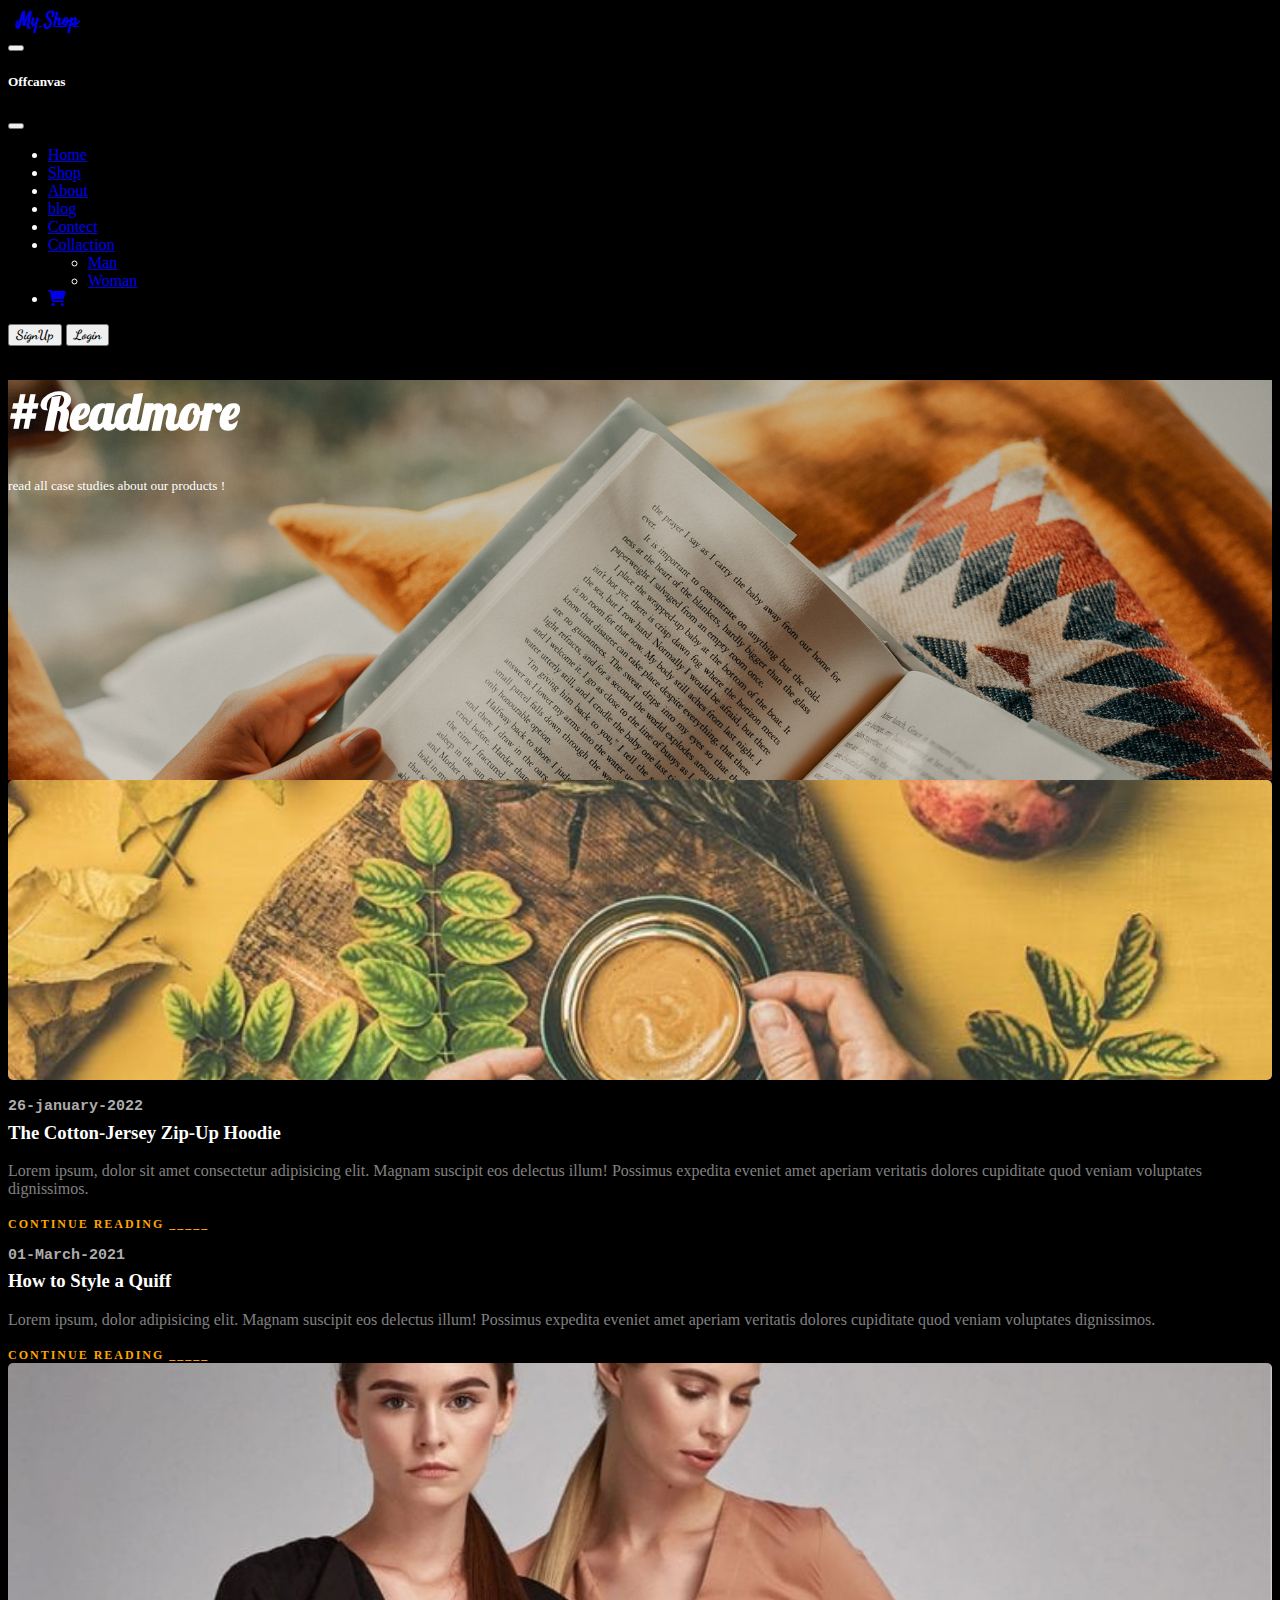
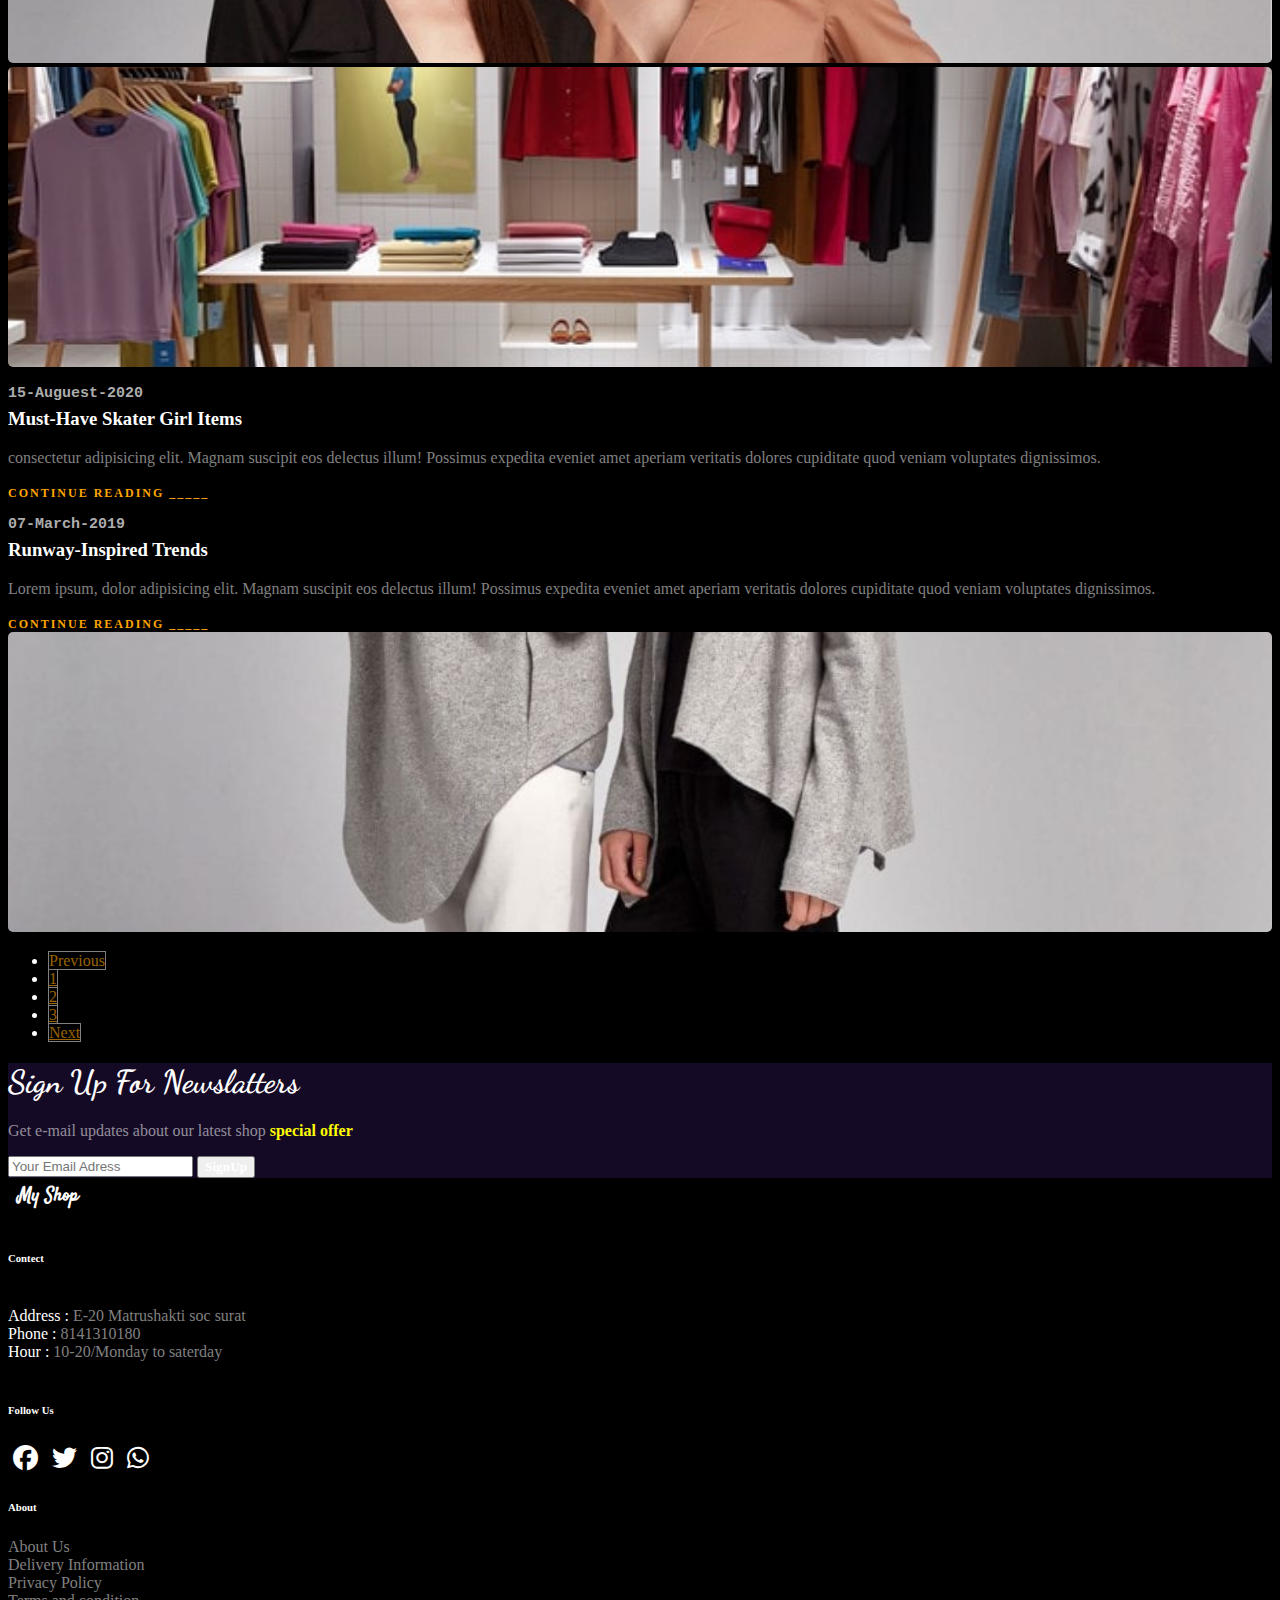
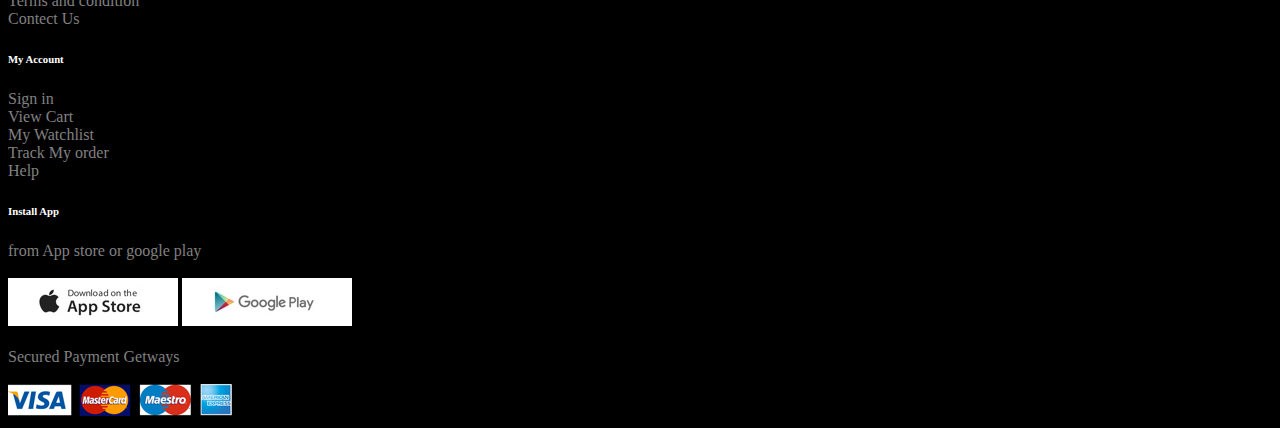
<file: blog.html>
<!DOCTYPE html>
<html lang="en">

<head>
    <meta charset="UTF-8">
    <meta name="viewport" content="width=device-width, initial-scale=1.0">
    <link href="https://cdn.jsdelivr.net/npm/bootstrap@5.3.1/dist/css/bootstrap.min.css" rel="stylesheet"
        integrity="sha384-4bw+/aepP/YC94hEpVNVgiZdgIC5+VKNBQNGCHeKRQN+PtmoHDEXuppvnDJzQIu9" crossorigin="anonymous">
    <script src="https://cdn.jsdelivr.net/npm/bootstrap@5.3.1/dist/js/bootstrap.bundle.min.js"
        integrity="sha384-HwwvtgBNo3bZJJLYd8oVXjrBZt8cqVSpeBNS5n7C8IVInixGAoxmnlMuBnhbgrkm"
        crossorigin="anonymous"></script>
    <link rel="stylesheet" href="index.css">
    <link rel="stylesheet" href="https://cdnjs.cloudflare.com/ajax/libs/font-awesome/6.4.2/css/all.min.css">
    <title>Document</title>
</head>

<body>
    <nav class="navbar navbar-expand-lg fixed-top navbar-dark bg-dark" aria-label="Offcanvas navbar large">
        <div class="container-fluid">
            <a class="navbar-brand" href="#">
                <h3 class="mylogo">My Shop</h3>
            </a>
            <button class="navbar-toggler" type="button" data-bs-toggle="offcanvas" data-bs-target="#offcanvasNavbar2"
                aria-controls="offcanvasNavbar2" aria-label="Toggle navigation">
                <span class="navbar-toggler-icon"></span>
            </button>
            <div class="offcanvas offcanvas-end text-bg-dark" tabindex="-1" id="offcanvasNavbar2"
                aria-labelledby="offcanvasNavbar2Label">
                <div class="offcanvas-header">
                    <h5 class="offcanvas-title" id="offcanvasNavbar2Label">Offcanvas</h5>
                    <button type="button" class="btn-close btn-close-white" data-bs-dismiss="offcanvas"
                        aria-label="Close"></button>
                </div>
                <div class="offcanvas-body">
                    <ul class="navbar-nav justify-content-end flex-grow-1 pe-3">
                        <li class="nav-item">
                            <a class="nav-link" aria-current="page" href="index.html">Home</a>
                        </li>
                        <li class="nav-item">
                            <a class="nav-link" href="shop.html">Shop</a>
                        </li>
                        <li class="nav-item">
                            <a class="nav-link" href="about.html">About</a>
                        </li>
                        <li class="nav-item ">
                            <a class="nav-link active" href="blog.html">blog</a>
                        </li>
                        <li class="nav-item">
                            <a class="nav-link" href="contect.html">Contect</a>
                        </li>
                        <li class="nav-item dropdown">
                            <a class="nav-link dropdown-toggle show" href="#" role="button" data-bs-toggle="dropdown"
                              aria-expanded="true">
                              Collaction
                            </a>
                            <ul class="dropdown-menu " data-bs-popper="static">
                              <li><a class="dropdown-item" href="shop.html">Man</a></li>
                              <li><a class="dropdown-item" href="shop.html">Woman</a></li>
                            </ul>
                          </li>
                        <li class="nav-item">
                            <a class="nav-link" href="cart.html"><i class="fa-solid fa-cart-shopping"></i></a>
                        </li>
                    </ul>
                    <button class="btn btn-info px-4" onclick="window.location.href='signup.html'"
                        style="font-family:dancing;font-weight:bolder;" type="submit">SignUp</button>
                    <button class="btn btn-outline-info ms-2 px-4" onclick="window.location.href='login.html'"
                        style="font-family:dancing;font-weight:bolder;" type="submit">Login</button>
                </div>
            </div>
        </div>
    </nav>
    <div
        class="container-fluid d-flex flex-column align-items-center text-center justify-content-center  mb-5 shop-banner2">
        <div class="container">
            <div class="row ">
                <h1>#Readmore</h1>
                <small>read all case studies about our products !</small>
            </div>
        </div>
    </div>
    <div class="container" id="blog_main">
        <div class="row mb-5">
            <div class="col-md-5">
                <img src="./images/blog/b6.jpg" alt="">
            </div>
            <div class="col-md-7 ps-md-5 d-flex flex-column align-items-start justify-content-center">
                <span>26-january-2022</span>
                <h3>The Cotton-Jersey Zip-Up Hoodie</h3>
                <p>Lorem ipsum, dolor sit amet consectetur adipisicing elit. Magnam suscipit eos delectus illum!
                    Possimus expedita eveniet amet aperiam veritatis dolores cupiditate quod veniam voluptates
                    dignissimos.</p>
                <a href="blog_detail.html">CONTINUE READING _____</a>
            </div>
        </div>
        <div class="row mb-5">
            <div class="col-md-7 ps-md-5 d-flex flex-column align-items-start justify-content-center">
                <span>01-March-2021</span>
                <h3>How to Style a Quiff</h3>
                <p>Lorem ipsum, dolor adipisicing elit. Magnam suscipit eos delectus illum! Possimus expedita eveniet
                    amet aperiam veritatis dolores cupiditate quod veniam voluptates dignissimos.</p>
                <a href="blog_detail.html">CONTINUE READING _____</a>
            </div>
            <div class="col-md-5">
                <img src="./images/blog/b2.jpg" alt="">
            </div>
        </div>
        <div class="row mb-5">
            <div class="col-md-5">
                <img src="./images/blog/b3.jpg" alt="">
            </div>
            <div class="col-md-7 ps-md-5 d-flex flex-column align-items-start justify-content-center">
                <span>15-Auguest-2020</span>
                <h3>Must-Have Skater Girl Items</h3>
                <p>consectetur adipisicing elit. Magnam suscipit eos delectus illum! Possimus expedita eveniet amet
                    aperiam veritatis dolores cupiditate quod veniam voluptates dignissimos.</p>
                <a href="blog_detail.html">CONTINUE READING _____</a>
            </div>
        </div>
        <div class="row mb-5">
            <div class="col-md-7 ps-md-5 d-flex flex-column align-items-start justify-content-center">
                <span>07-March-2019</span>
                <h3>Runway-Inspired Trends</h3>
                <p>Lorem ipsum, dolor adipisicing elit. Magnam suscipit eos delectus illum! Possimus expedita eveniet
                    amet aperiam veritatis dolores cupiditate quod veniam voluptates dignissimos.</p>
                <a href="blog_detail.html">CONTINUE READING _____</a>
            </div>
            <div class="col-md-5">
                <img src="./images/blog/b4.jpg" alt="">
            </div>
        </div>
    </div>
    <div class="container mypagination2">
        <div class="row">
            <nav aria-label="navigation">
                <ul class="pagination justify-content-center">
                    <li class="page-item">
                        <a class="page-link">Previous</a>
                    </li>
                    <li class="page-item"><a class="page-link" href="#">1</a></li>
                    <li class="page-item"><a class="page-link" href="#">2</a></li>
                    <li class="page-item"><a class="page-link" href="#">3</a></li>
                    <li class="page-item">
                        <a class="page-link" href="#">Next</a>
                    </li>
                </ul>
            </nav>
        </div>
    </div>
    <div class="container-fluid mt-5 pt-5" id="signupbanner">
        <div class="container">
            <div class="row">
                <div class="col-md-6">
                    <h1 style="font-family: dancing;" class="d-inline-block">Sign Up For Newslatters</h1>
                    <p class="d-inline-block">Get e-mail updates about our latest shop <span>special offer</span></p>
                </div>
                <div class="col-md-6">
                    <div class="input-group input-group-lg mb-3">
                        <input type="text" class="form-control" placeholder="Your Email Adress"
                            aria-label="Recipient's username" aria-describedby="button-addon2">
                        <button class="btn btn-info" type="button" id="button-addon2"><a href=""
                                style="font-family:'Times New Roman', Times, serif;text-decoration:none;color:#fff;font-weight:bold;">SignUp</a></button>
                    </div>
                </div>
            </div>
        </div>
    </div>
    <div class="container-fluid">
        <div class="container">
            <div class="row footer py-5">
                <div class="col-md-4">
                    <h3 class="mylogo">My Shop</h3><br>
                    <h6>Contect</h6><br>
                    <span><span class="collan">Address :</span> E-20 Matrushakti soc surat</span><br>
                    <span><span class="collan">Phone :</span> 8141310180</span><br>
                    <span><span class="collan">Hour :</span> 10-20/Monday to saterday</span><br><br>
                    <h6>Follow Us</h6>
                    <i class="fa-brands fa-facebook" style="color: #005cfa;"></i>
                    <i class="fa-brands fa-twitter"></i>
                    <i class="fa-brands fa-instagram"></i>
                    <i class="fa-brands fa-whatsapp"></i>
                </div>
                <div class="col-md-2">
                    <h6>About</h6>
                    <span>About Us</span><br>
                    <span>Delivery Information</span><br>
                    <span>Privacy Policy</span><br>
                    <span>Terms and condition</span><br>
                    <span>Contect Us</span><br>
                </div>
                <div class="col-md-2">
                    <h6>My Account</h6>
                    <span>Sign in</span><br>
                    <span>View Cart</span><br>
                    <span>My Watchlist</span><br>
                    <span>Track My order</span><br>
                    <span>Help</span><br>
                </div>
                <div class="col-md-4">
                    <h6>Install App</h6>
                    <span>from App store or google play</span><br><br>
                    <img src="./images/pay/app.jpg" alt="">
                    <img src="./images/pay/play.jpg" alt=""><br><br>
                    <span>Secured Payment Getways</span><br><br>
                    <img src="./images/pay/pay.png" alt="">
                </div>
            </div>
        </div>
    </div>
</body>

</html>
</file>
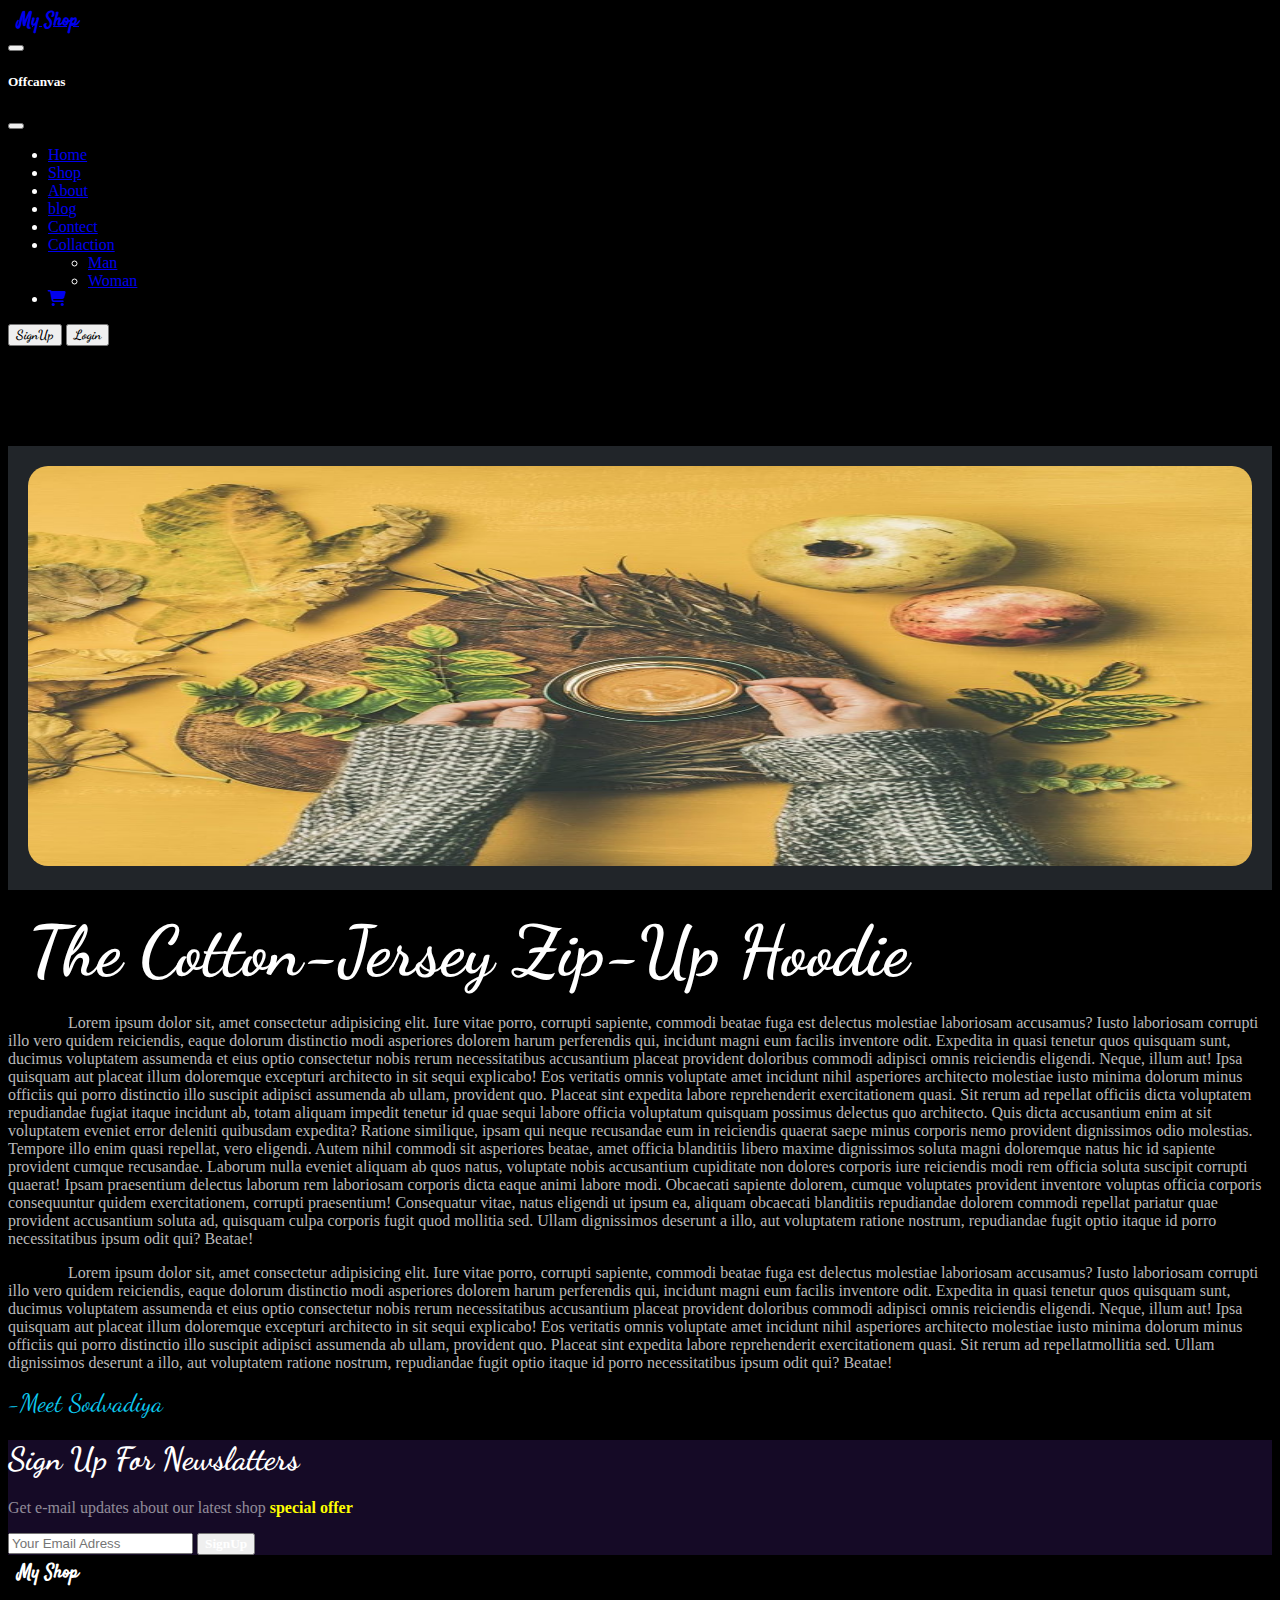
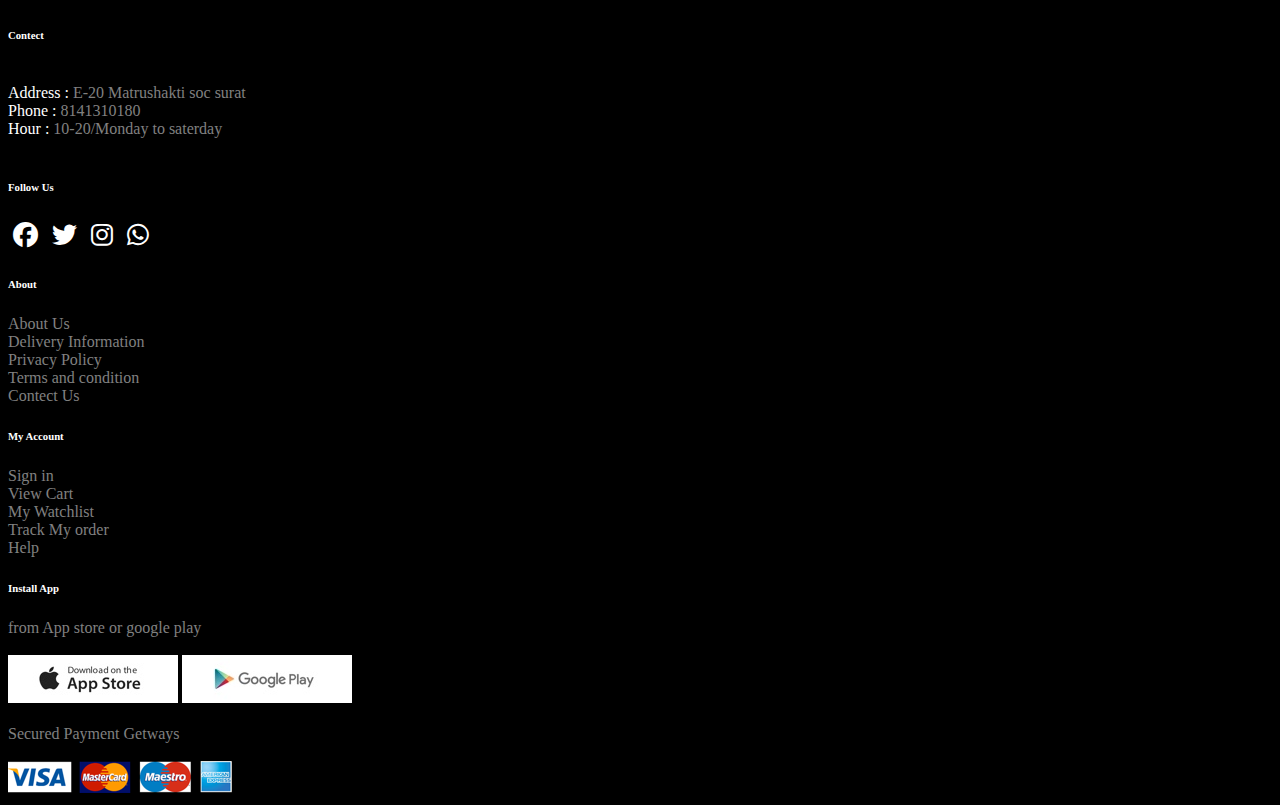
<file: blog_detail.html>
<!DOCTYPE html>
<html lang="en">

<head>
    <meta charset="UTF-8">
    <meta name="viewport" content="width=device-width, initial-scale=1.0">
    <link href="https://cdn.jsdelivr.net/npm/bootstrap@5.3.1/dist/css/bootstrap.min.css" rel="stylesheet"
        integrity="sha384-4bw+/aepP/YC94hEpVNVgiZdgIC5+VKNBQNGCHeKRQN+PtmoHDEXuppvnDJzQIu9" crossorigin="anonymous">
    <script src="https://cdn.jsdelivr.net/npm/bootstrap@5.3.1/dist/js/bootstrap.bundle.min.js"
        integrity="sha384-HwwvtgBNo3bZJJLYd8oVXjrBZt8cqVSpeBNS5n7C8IVInixGAoxmnlMuBnhbgrkm"
        crossorigin="anonymous"></script>
    <link rel="stylesheet" href="index.css">
    <link rel="stylesheet" href="https://cdnjs.cloudflare.com/ajax/libs/font-awesome/6.4.2/css/all.min.css">
    <title>Document</title>
</head>

<body>
    <nav class="navbar navbar-expand-lg fixed-top navbar-dark bg-dark" aria-label="Offcanvas navbar large">
        <div class="container-fluid">
            <a class="navbar-brand" href="#">
                <h3 class="mylogo">My Shop</h3>
            </a>
            <button class="navbar-toggler" type="button" data-bs-toggle="offcanvas" data-bs-target="#offcanvasNavbar2"
                aria-controls="offcanvasNavbar2" aria-label="Toggle navigation">
                <span class="navbar-toggler-icon"></span>
            </button>
            <div class="offcanvas offcanvas-end text-bg-dark" tabindex="-1" id="offcanvasNavbar2"
                aria-labelledby="offcanvasNavbar2Label">
                <div class="offcanvas-header">
                    <h5 class="offcanvas-title" id="offcanvasNavbar2Label">Offcanvas</h5>
                    <button type="button" class="btn-close btn-close-white" data-bs-dismiss="offcanvas"
                        aria-label="Close"></button>
                </div>
                <div class="offcanvas-body">
                    <ul class="navbar-nav justify-content-end flex-grow-1 pe-3">
                        <li class="nav-item">
                            <a class="nav-link" aria-current="page" href="index.html">Home</a>
                        </li>
                        <li class="nav-item">
                            <a class="nav-link" href="shop.html">Shop</a>
                        </li>
                        <li class="nav-item">
                            <a class="nav-link" href="about.html">About</a>
                        </li>
                        <li class="nav-item ">
                            <a class="nav-link active" href="blog.html">blog</a>
                        </li>
                        <li class="nav-item">
                            <a class="nav-link" href="contect.html">Contect</a>
                        </li>
                        <li class="nav-item dropdown">
                            <a class="nav-link dropdown-toggle show" href="#" role="button" data-bs-toggle="dropdown"
                              aria-expanded="true">
                              Collaction
                            </a>
                            <ul class="dropdown-menu " data-bs-popper="static">
                              <li><a class="dropdown-item" href="shop.html">Man</a></li>
                              <li><a class="dropdown-item" href="shop.html">Woman</a></li>
                            </ul>
                          </li>
                        <li class="nav-item">
                            <a class="nav-link" href="cart.html"><i class="fa-solid fa-cart-shopping"></i></a>
                        </li>
                    </ul>
                    <button class="btn btn-info px-4" onclick="window.location.href='signup.html'"
                        style="font-family:dancing;font-weight:bolder;" type="submit">SignUp</button>
                    <button class="btn btn-outline-info ms-2 px-4" onclick="window.location.href='login.html'"
                        style="font-family:dancing;font-weight:bolder;" type="submit">Login</button>
                </div>
            </div>
        </div>
    </nav>
    <div class="container" id="bd_main">
        <div class="row">
            <div class="col-md-6">
                <img src="./images/blog/b6.jpg" alt="">
            </div>
            <div class="col-md-6 d-flex align-items-center justify-content-center">
                <h1>The Cotton-Jersey Zip-Up Hoodie</h1>
            </div>
        </div>
        <div class="row mt-4">
            <div class="col-12 text-start">
                <p>&nbsp;&nbsp;&nbsp;&nbsp;&nbsp;&nbsp;&nbsp;&nbsp;&nbsp;&nbsp;&nbsp;&nbsp;&nbsp;&nbsp;&nbsp;Lorem ipsum
                    dolor sit, amet consectetur adipisicing elit. Iure vitae porro, corrupti sapiente, commodi beatae
                    fuga est delectus molestiae laboriosam accusamus? Iusto laboriosam corrupti illo vero quidem
                    reiciendis, eaque dolorum distinctio modi asperiores dolorem harum perferendis qui, incidunt magni
                    eum facilis inventore odit. Expedita in quasi tenetur quos quisquam sunt, ducimus voluptatem
                    assumenda et eius optio consectetur nobis rerum necessitatibus accusantium placeat provident
                    doloribus commodi adipisci omnis reiciendis eligendi. Neque, illum aut! Ipsa quisquam aut placeat
                    illum doloremque excepturi architecto in sit sequi explicabo! Eos veritatis omnis voluptate amet
                    incidunt nihil asperiores architecto molestiae iusto minima dolorum minus officiis qui porro
                    distinctio illo suscipit adipisci assumenda ab ullam, provident quo. Placeat sint expedita labore
                    reprehenderit exercitationem quasi. Sit rerum ad repellat officiis dicta voluptatem repudiandae
                    fugiat itaque incidunt ab, totam aliquam impedit tenetur id quae sequi labore officia voluptatum
                    quisquam possimus delectus quo architecto. Quis dicta accusantium enim at sit voluptatem eveniet
                    error deleniti quibusdam expedita? Ratione similique, ipsam qui neque recusandae eum in reiciendis
                    quaerat saepe minus corporis nemo provident dignissimos odio molestias. Tempore illo enim quasi
                    repellat, vero eligendi. Autem nihil commodi sit asperiores beatae, amet officia blanditiis libero
                    maxime dignissimos soluta magni doloremque natus hic id sapiente provident cumque recusandae.
                    Laborum nulla eveniet aliquam ab quos natus, voluptate nobis accusantium cupiditate non dolores
                    corporis iure reiciendis modi rem officia soluta suscipit corrupti quaerat! Ipsam praesentium
                    delectus laborum rem laboriosam corporis dicta eaque animi labore modi. Obcaecati sapiente dolorem,
                    cumque voluptates provident inventore voluptas officia corporis consequuntur quidem exercitationem,
                    corrupti praesentium! Consequatur vitae, natus eligendi ut ipsum ea, aliquam obcaecati blanditiis
                    repudiandae dolorem commodi repellat pariatur quae provident accusantium soluta ad, quisquam culpa
                    corporis fugit quod mollitia sed. Ullam dignissimos deserunt a illo, aut voluptatem ratione nostrum,
                    repudiandae fugit optio itaque id porro necessitatibus ipsum odit qui? Beatae!</p>
            </div>
            <div class="col-12 text-start">
                <p>&nbsp;&nbsp;&nbsp;&nbsp;&nbsp;&nbsp;&nbsp;&nbsp;&nbsp;&nbsp;&nbsp;&nbsp;&nbsp;&nbsp;&nbsp;Lorem ipsum
                    dolor sit, amet consectetur adipisicing elit. Iure vitae porro, corrupti sapiente, commodi beatae
                    fuga est delectus molestiae laboriosam accusamus? Iusto laboriosam corrupti illo vero quidem
                    reiciendis, eaque dolorum distinctio modi asperiores dolorem harum perferendis qui, incidunt magni
                    eum facilis inventore odit. Expedita in quasi tenetur quos quisquam sunt, ducimus voluptatem
                    assumenda et eius optio consectetur nobis rerum necessitatibus accusantium placeat provident
                    doloribus commodi adipisci omnis reiciendis eligendi. Neque, illum aut! Ipsa quisquam aut placeat
                    illum doloremque excepturi architecto in sit sequi explicabo! Eos veritatis omnis voluptate amet
                    incidunt nihil asperiores architecto molestiae iusto minima dolorum minus officiis qui porro
                    distinctio illo suscipit adipisci assumenda ab ullam, provident quo. Placeat sint expedita labore
                    reprehenderit exercitationem quasi. Sit rerum ad repellatmollitia sed. Ullam dignissimos deserunt a
                    illo, aut voluptatem ratione nostrum, repudiandae fugit optio itaque id porro necessitatibus ipsum
                    odit qui? Beatae!</p>
            </div>
            <div class="col-12 text-end">
                <span>-Meet Sodvadiya</span>
            </div>
        </div>
    </div>
    <div class="container-fluid mt-5 pt-5" id="signupbanner">
        <div class="container">
            <div class="row">
                <div class="col-md-6">
                    <h1 style="font-family: dancing;" class="d-inline-block">Sign Up For Newslatters</h1>
                    <p class="d-inline-block">Get e-mail updates about our latest shop <span>special offer</span></p>
                </div>
                <div class="col-md-6">
                    <div class="input-group input-group-lg mb-3">
                        <input type="text" class="form-control" placeholder="Your Email Adress"
                            aria-label="Recipient's username" aria-describedby="button-addon2">
                        <button class="btn btn-info" type="button" id="button-addon2"><a href=""
                                style="font-family:'Times New Roman', Times, serif;text-decoration:none;color:#fff;font-weight:bold;">SignUp</a></button>
                    </div>
                </div>
            </div>
        </div>
    </div>
    <div class="container-fluid">
        <div class="container">
            <div class="row footer py-5">
                <div class="col-md-4">
                    <h3 class="mylogo">My Shop</h3><br>
                    <h6>Contect</h6><br>
                    <span><span class="collan">Address :</span> E-20 Matrushakti soc surat</span><br>
                    <span><span class="collan">Phone :</span> 8141310180</span><br>
                    <span><span class="collan">Hour :</span> 10-20/Monday to saterday</span><br><br>
                    <h6>Follow Us</h6>
                    <i class="fa-brands fa-facebook" style="color: #005cfa;"></i>
                    <i class="fa-brands fa-twitter"></i>
                    <i class="fa-brands fa-instagram"></i>
                    <i class="fa-brands fa-whatsapp"></i>
                </div>
                <div class="col-md-2">
                    <h6>About</h6>
                    <span>About Us</span><br>
                    <span>Delivery Information</span><br>
                    <span>Privacy Policy</span><br>
                    <span>Terms and condition</span><br>
                    <span>Contect Us</span><br>
                </div>
                <div class="col-md-2">
                    <h6>My Account</h6>
                    <span>Sign in</span><br>
                    <span>View Cart</span><br>
                    <span>My Watchlist</span><br>
                    <span>Track My order</span><br>
                    <span>Help</span><br>
                </div>
                <div class="col-md-4">
                    <h6>Install App</h6>
                    <span>from App store or google play</span><br><br>
                    <img src="./images/pay/app.jpg" alt="">
                    <img src="./images/pay/play.jpg" alt=""><br><br>
                    <span>Secured Payment Getways</span><br><br>
                    <img src="./images/pay/pay.png" alt="">
                </div>
            </div>
        </div>
    </div>
</body>

</html>
</file>
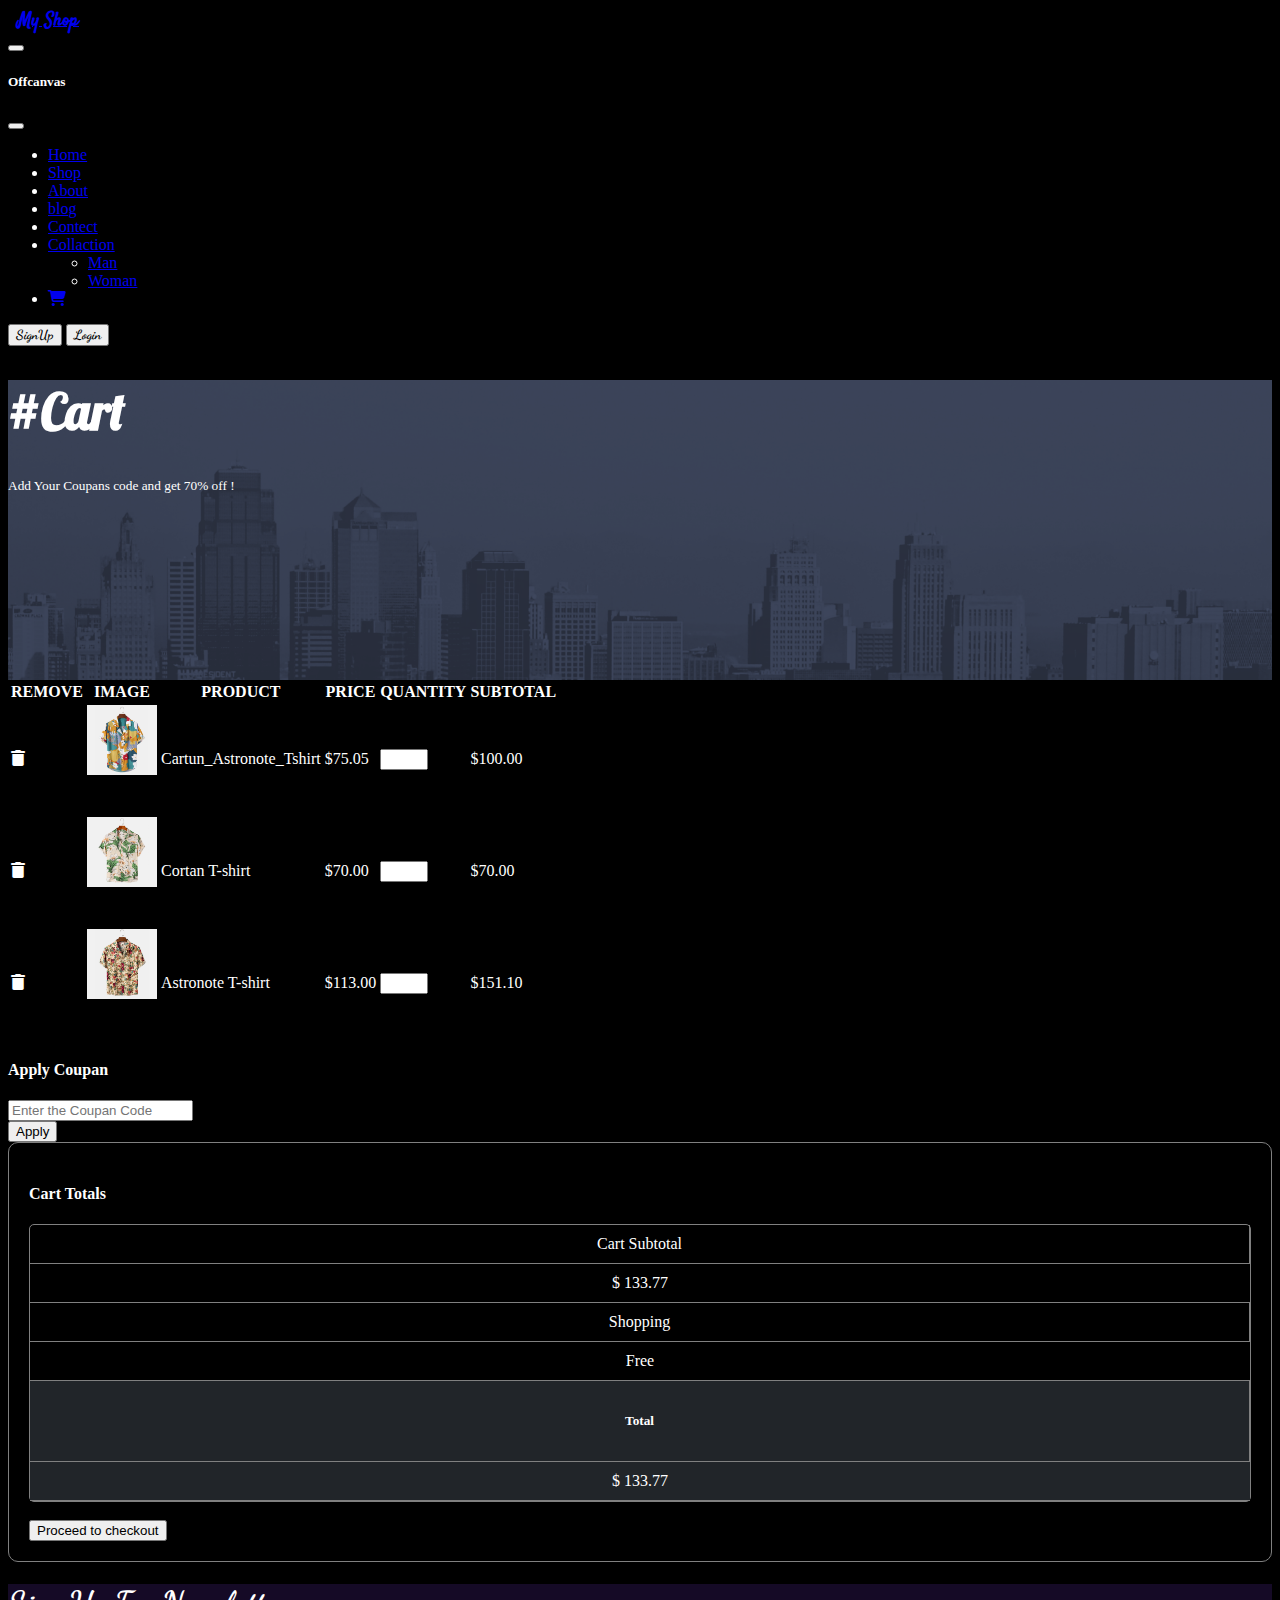
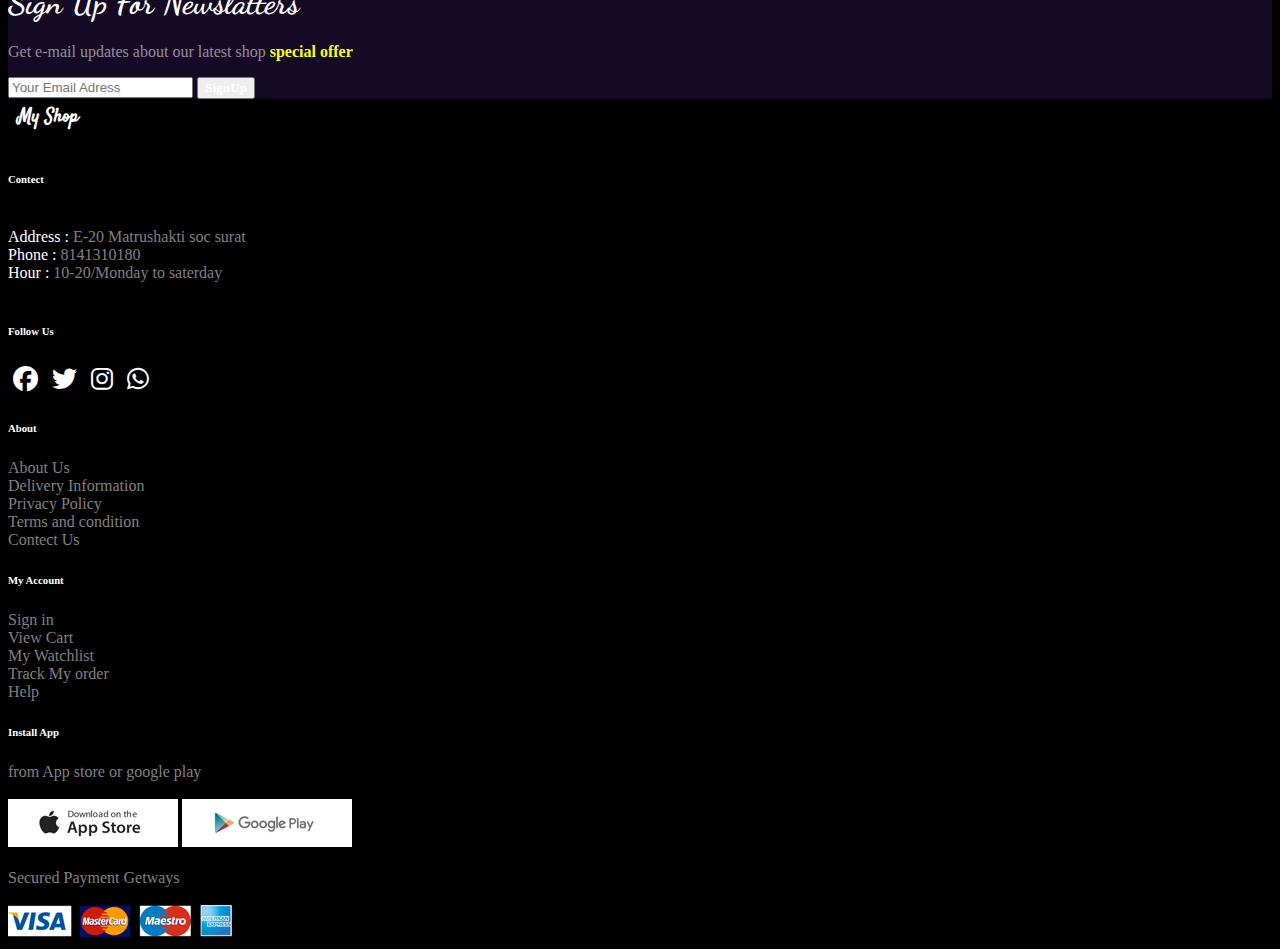
<file: cart.html>
<!DOCTYPE html>
<html lang="en">

<head>
    <meta charset="UTF-8">
    <meta name="viewport" content="width=device-width, initial-scale=1.0">
    <link href="https://cdn.jsdelivr.net/npm/bootstrap@5.3.1/dist/css/bootstrap.min.css" rel="stylesheet"
        integrity="sha384-4bw+/aepP/YC94hEpVNVgiZdgIC5+VKNBQNGCHeKRQN+PtmoHDEXuppvnDJzQIu9" crossorigin="anonymous">
    <script src="https://cdn.jsdelivr.net/npm/bootstrap@5.3.1/dist/js/bootstrap.bundle.min.js"
        integrity="sha384-HwwvtgBNo3bZJJLYd8oVXjrBZt8cqVSpeBNS5n7C8IVInixGAoxmnlMuBnhbgrkm"
        crossorigin="anonymous"></script>
    <link rel="stylesheet" href="index.css">
    <link rel="stylesheet" href="https://cdnjs.cloudflare.com/ajax/libs/font-awesome/6.4.2/css/all.min.css">
    <title>Document</title>
</head>

<body>
    <nav class="navbar navbar-expand-lg fixed-top navbar-dark bg-dark" aria-label="Offcanvas navbar large">
        <div class="container-fluid">
            <a class="navbar-brand" href="#">
                <h3 class="mylogo">My Shop</h3>
            </a>
            <button class="navbar-toggler" type="button" data-bs-toggle="offcanvas" data-bs-target="#offcanvasNavbar2"
                aria-controls="offcanvasNavbar2" aria-label="Toggle navigation">
                <span class="navbar-toggler-icon"></span>
            </button>
            <div class="offcanvas offcanvas-end text-bg-dark" tabindex="-1" id="offcanvasNavbar2"
                aria-labelledby="offcanvasNavbar2Label">
                <div class="offcanvas-header">
                    <h5 class="offcanvas-title" id="offcanvasNavbar2Label">Offcanvas</h5>
                    <button type="button" class="btn-close btn-close-white" data-bs-dismiss="offcanvas"
                        aria-label="Close"></button>
                </div>
                <div class="offcanvas-body">
                    <ul class="navbar-nav justify-content-end flex-grow-1 pe-3">
                        <li class="nav-item">
                            <a class="nav-link" aria-current="page" href="index.html">Home</a>
                        </li>
                        <li class="nav-item">
                            <a class="nav-link" href="shop.html">Shop</a>
                        </li>
                        <li class="nav-item">
                            <a class="nav-link" href="about.html">About</a>
                        </li>
                        <li class="nav-item ">
                            <a class="nav-link " href="blog.html">blog</a>
                        </li>
                        <li class="nav-item">
                            <a class="nav-link" href="contect.html">Contect</a>
                        </li>
                        <li class="nav-item dropdown">
                            <a class="nav-link dropdown-toggle show" href="#" role="button" data-bs-toggle="dropdown"
                              aria-expanded="true">
                              Collaction
                            </a>
                            <ul class="dropdown-menu " data-bs-popper="static">
                              <li><a class="dropdown-item" href="shop.html">Man</a></li>
                              <li><a class="dropdown-item" href="shop.html">Woman</a></li>
                            </ul>
                          </li>
                        <li class="nav-item">
                            <a class="nav-link active" href="cart.html"><i class="fa-solid fa-cart-shopping"></i></a>
                        </li>
                    </ul>
                    <button class="btn btn-info px-4" onclick="window.location.href='signup.html'"
                        style="font-family:dancing;font-weight:bolder;" type="submit">SignUp</button>
                    <button class="btn btn-outline-info ms-2 px-4" onclick="window.location.href='login.html'"
                        style="font-family:dancing;font-weight:bolder;" type="submit">Login</button>
                </div>
            </div>
        </div>
    </nav>
    <div class="container-fluid d-flex flex-column align-items-center text-center justify-content-center  mb-5 "
        id="about-banner">
        <div class="container">
            <div class="row ">
                <h1>#Cart</h1>
                <small>Add Your Coupans code and get 70% off !</small>
            </div>
        </div>
    </div>

    <div class="table-responsive" id="table">
        <table class="table table-dark table-hover text-center">
            <thead>
                <tr>
                    <th scope="col">REMOVE</th>
                    <th scope="col">IMAGE</th>
                    <th scope="col">PRODUCT</th>
                    <th scope="col">PRICE</th>
                    <th scope="col">QUANTITY</th>
                    <th scope="col">SUBTOTAL</th>
                </tr>
            </thead>
            <tbody>
                <tr class="tbl_row">
                    <td><i class="fa-solid fa-trash"></i></td>
                    <td><img src="./images/products/f1.jpg" alt=""></td>
                    <td>Cartun_Astronote_Tshirt</td>
                    <td>$75.05</td>
                    <td><input type="number" class="form-control mt-4" min="0" max="5" step="1" id="customRange3"></td>
                    <td>$100.00</td>
                </tr>
                <tr class="tbl_row">
                    <td><i class="fa-solid fa-trash"></i></td>
                    <td><img src="./images/products/f2.jpg" alt=""></td>
                    <td>Cortan T-shirt</td>
                    <td>$70.00</td>
                    <td><input type="number" class="form-control mt-4" min="0" max="5" step="1" id="customRange3"></td>
                    <td>$70.00</td>
                </tr>
                <tr class="tbl_row">
                    <td><i class="fa-solid fa-trash"></i></td>
                    <td><img src="./images/products/f3.jpg" alt=""></td>
                    <td>Astronote T-shirt</td>
                    <td>$113.00</td>
                    <td><input type="number" class="form-control mt-4" min="0" max="5" step="1" id="customRange3"></td>
                    <td>$151.10</td>
                </tr>
            </tbody>
        </table>
    </div>
    <div class="container">
        <div class="row mt-5">
            <div class="col-md-6 mb-5">
                <h4>Apply Coupan</h4>
                <div class="row mt-4">
                    <div class="col-8">
                        <input type="text" class="form-control" placeholder="Enter the Coupan Code">
                    </div>
                    <div class="col-4"><button type="submit" class="btn btn-outline-info">Apply</button></div>
                </div>
            </div>
            <div class="col-md-6" id="total">
                <h4>Cart Totals</h4>
                <div class="container">
                    <div class="row">
                        <div class="col-6">Cart Subtotal</div>
                        <div class="col-6">$ 133.77</div>
                    </div>
                    <div class="row">
                        <div class="col-6">Shopping</div>
                        <div class="col-6">Free</div>
                    </div>
                    <div class="row">
                        <div class="col-6">
                            <h5>Total</h5>
                        </div>
                        <div class="col-6">$ 133.77</div>
                    </div>
                </div><br>
                <button type="submit" class="btn btn-info">Proceed to checkout</button>
            </div>
        </div>
    </div>
    <div class="container-fluid mt-5 pt-5" id="signupbanner">
        <div class="container">
            <div class="row">
                <div class="col-md-6">
                    <h1 style="font-family: dancing;" class="d-inline-block">Sign Up For Newslatters</h1>
                    <p class="d-inline-block">Get e-mail updates about our latest shop <span>special offer</span></p>
                </div>
                <div class="col-md-6">
                    <div class="input-group input-group-lg mb-3">
                        <input type="text" class="form-control" placeholder="Your Email Adress"
                            aria-label="Recipient's username" aria-describedby="button-addon2">
                        <button class="btn btn-info" type="button" id="button-addon2"><a href=""
                                style="font-family:'Times New Roman', Times, serif;text-decoration:none;color:#fff;font-weight:bold;">SignUp</a></button>
                    </div>
                </div>
            </div>
        </div>
    </div>
    <div class="container-fluid">
        <div class="container">
            <div class="row footer py-5">
                <div class="col-md-4">
                    <h3 class="mylogo">My Shop</h3><br>
                    <h6>Contect</h6><br>
                    <span><span class="collan">Address :</span> E-20 Matrushakti soc surat</span><br>
                    <span><span class="collan">Phone :</span> 8141310180</span><br>
                    <span><span class="collan">Hour :</span> 10-20/Monday to saterday</span><br><br>
                    <h6>Follow Us</h6>
                    <i class="fa-brands fa-facebook" style="color: #005cfa;"></i>
                    <i class="fa-brands fa-twitter"></i>
                    <i class="fa-brands fa-instagram"></i>
                    <i class="fa-brands fa-whatsapp"></i>
                </div>
                <div class="col-md-2">
                    <h6>About</h6>
                    <span>About Us</span><br>
                    <span>Delivery Information</span><br>
                    <span>Privacy Policy</span><br>
                    <span>Terms and condition</span><br>
                    <span>Contect Us</span><br>
                </div>
                <div class="col-md-2">
                    <h6>My Account</h6>
                    <span>Sign in</span><br>
                    <span>View Cart</span><br>
                    <span>My Watchlist</span><br>
                    <span>Track My order</span><br>
                    <span>Help</span><br>
                </div>
                <div class="col-md-4">
                    <h6>Install App</h6>
                    <span>from App store or google play</span><br><br>
                    <img src="./images/pay/app.jpg" alt="">
                    <img src="./images/pay/play.jpg" alt=""><br><br>
                    <span>Secured Payment Getways</span><br><br>
                    <img src="./images/pay/pay.png" alt="">
                </div>
            </div>
        </div>
    </div>
</body>

</html>
</file>
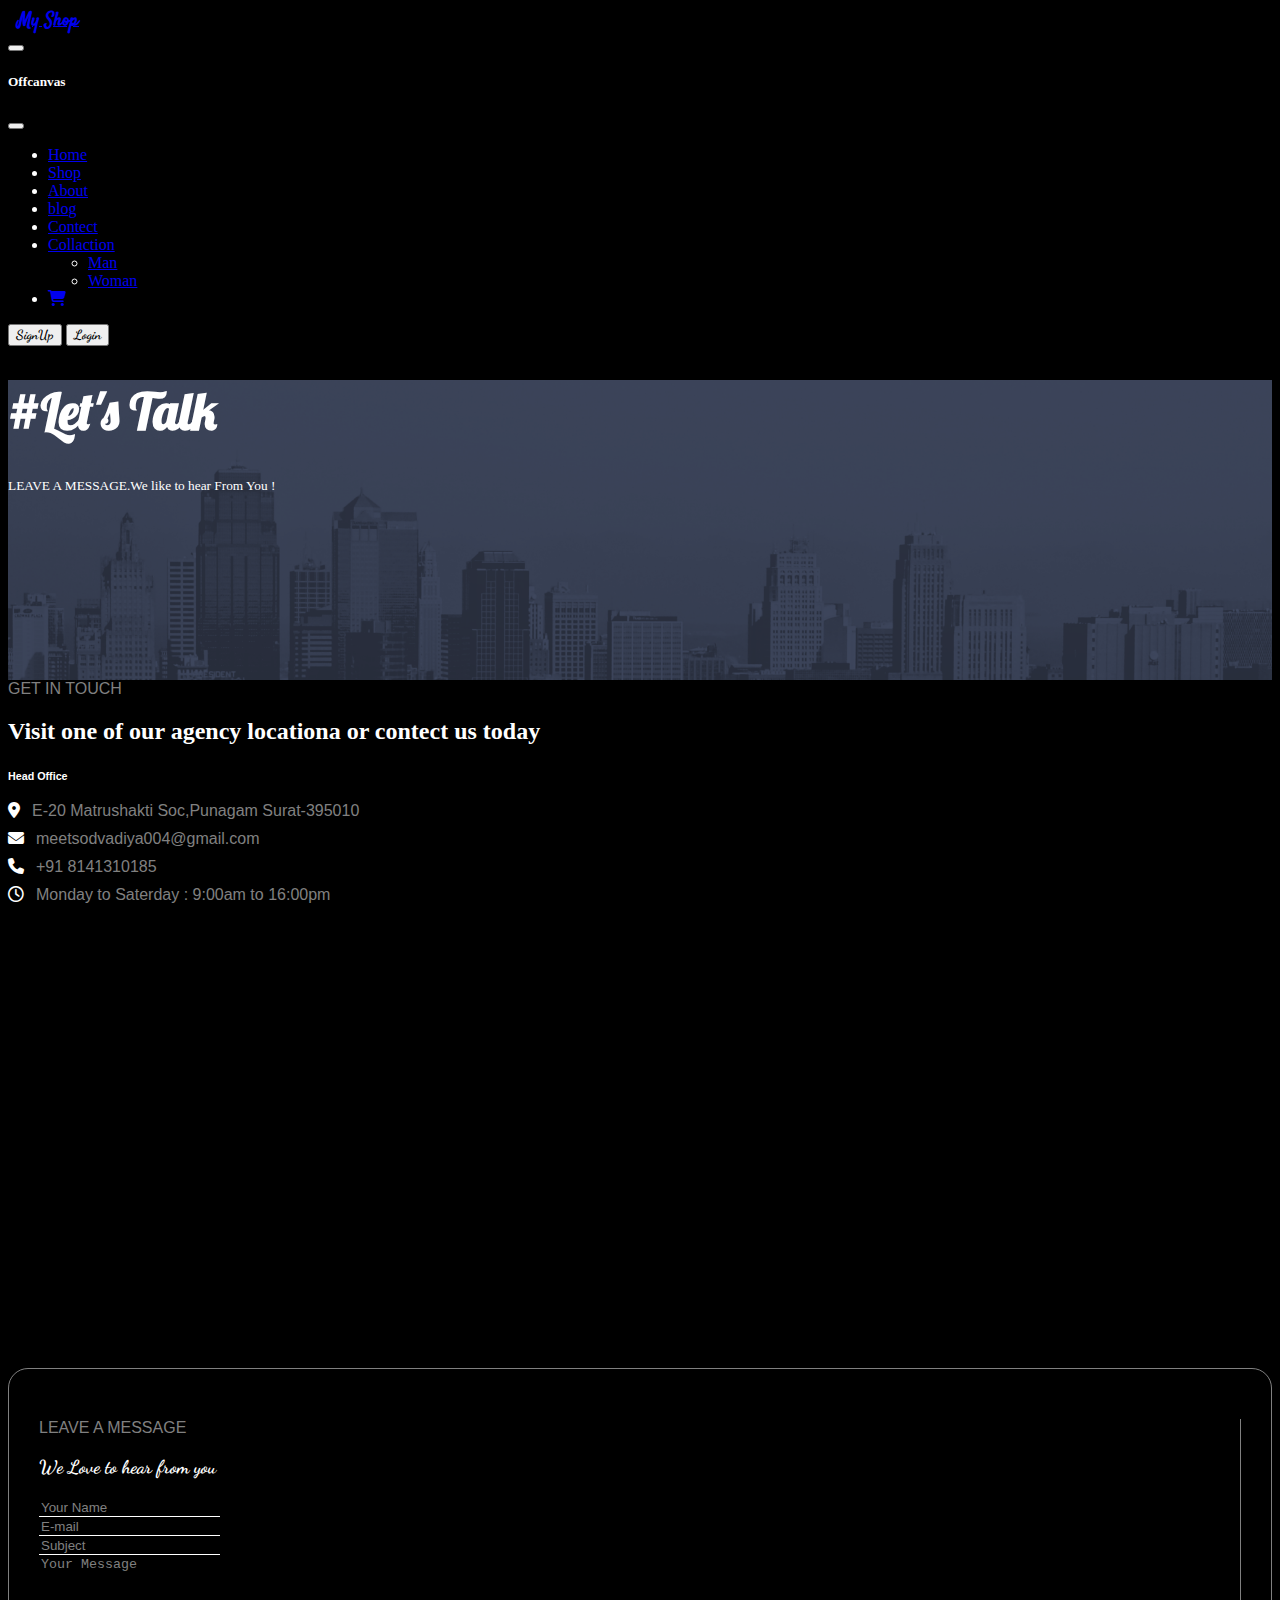
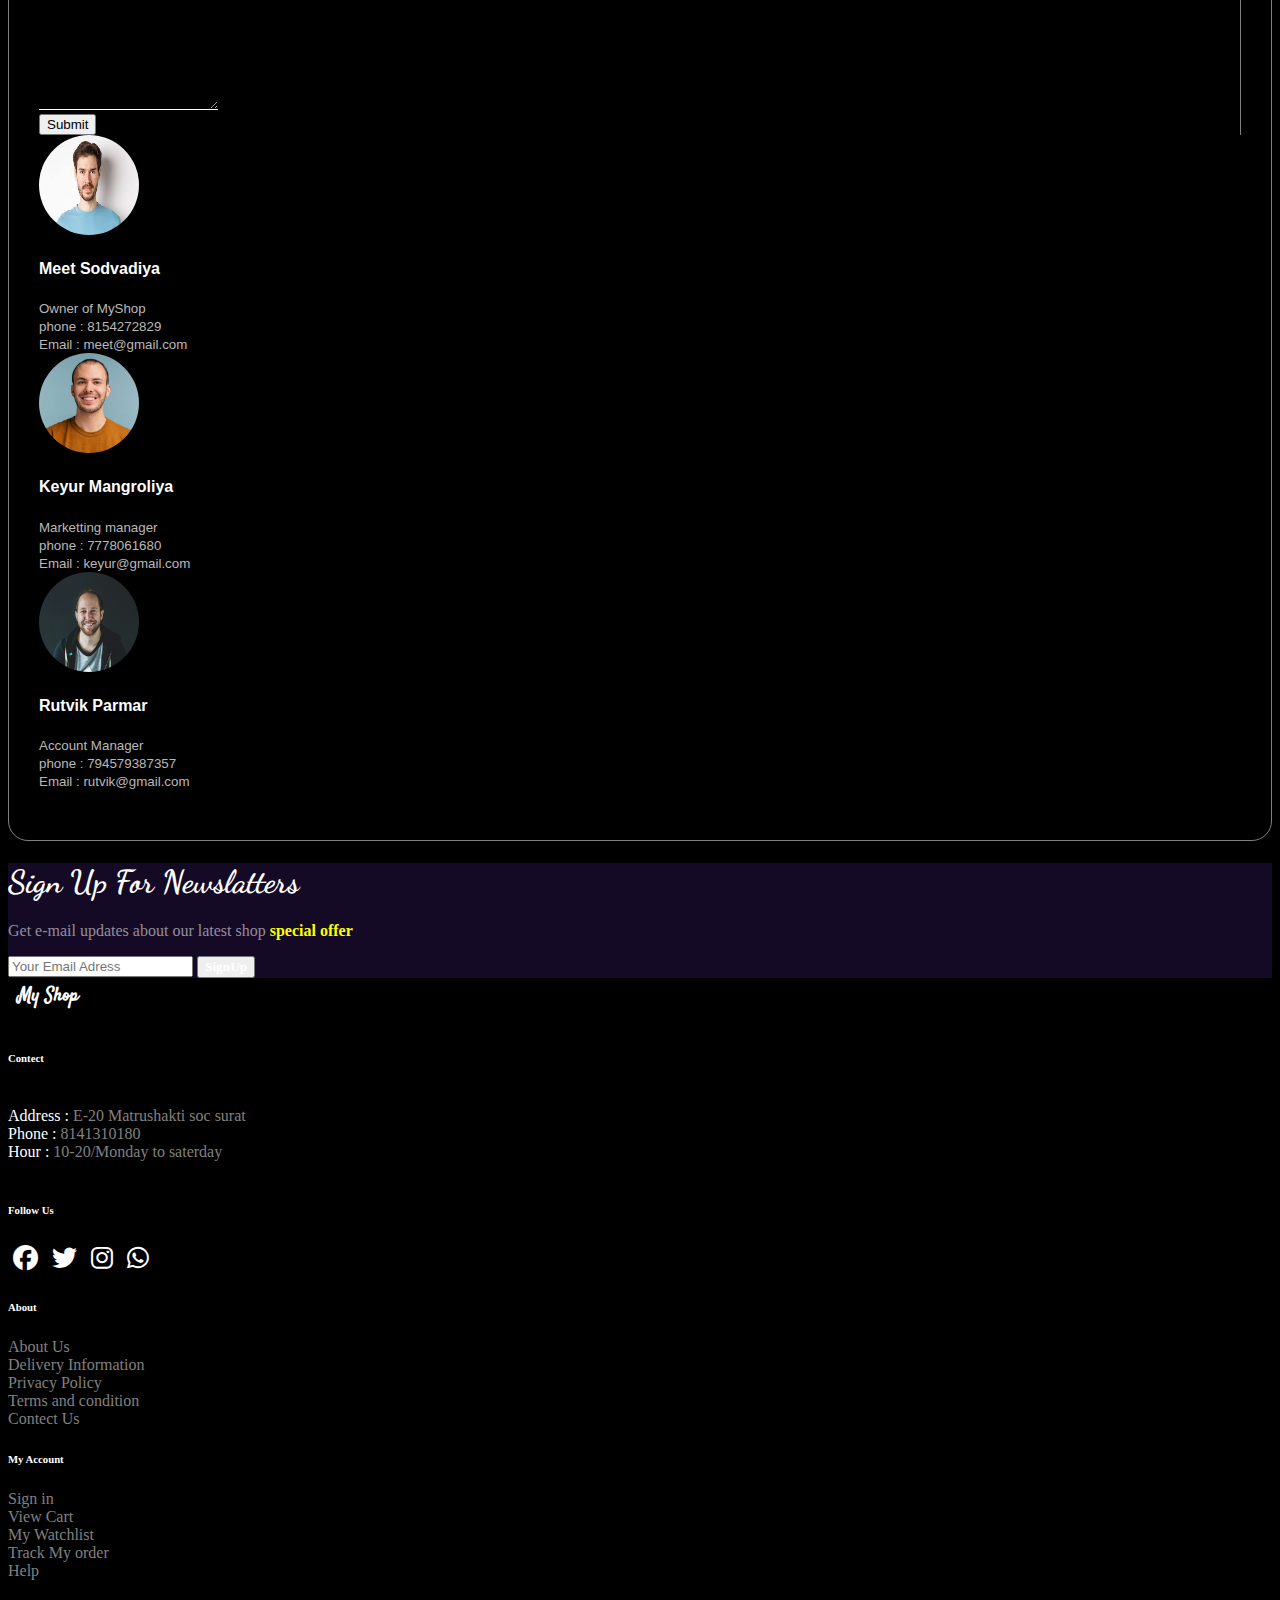
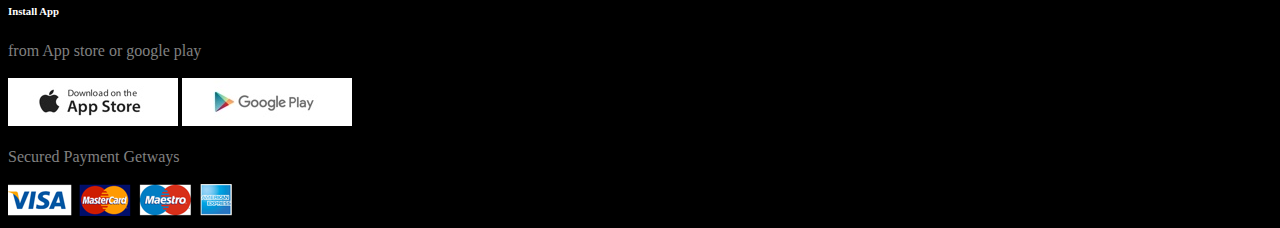
<file: contect.html>
<!DOCTYPE html>
<html lang="en">

<head>
    <meta charset="UTF-8">
    <meta name="viewport" content="width=device-width, initial-scale=1.0">
    <link href="https://cdn.jsdelivr.net/npm/bootstrap@5.3.1/dist/css/bootstrap.min.css" rel="stylesheet"
        integrity="sha384-4bw+/aepP/YC94hEpVNVgiZdgIC5+VKNBQNGCHeKRQN+PtmoHDEXuppvnDJzQIu9" crossorigin="anonymous">
    <script src="https://cdn.jsdelivr.net/npm/bootstrap@5.3.1/dist/js/bootstrap.bundle.min.js"
        integrity="sha384-HwwvtgBNo3bZJJLYd8oVXjrBZt8cqVSpeBNS5n7C8IVInixGAoxmnlMuBnhbgrkm"
        crossorigin="anonymous"></script>
    <link rel="stylesheet" href="index.css">
    <link rel="stylesheet" href="https://cdnjs.cloudflare.com/ajax/libs/font-awesome/6.4.2/css/all.min.css">
    <title>Document</title>
</head>

<body>
    <nav class="navbar navbar-expand-lg fixed-top navbar-dark bg-dark" aria-label="Offcanvas navbar large">
        <div class="container-fluid">
            <a class="navbar-brand" href="#">
                <h3 class="mylogo">My Shop</h3>
            </a>
            <button class="navbar-toggler" type="button" data-bs-toggle="offcanvas" data-bs-target="#offcanvasNavbar2"
                aria-controls="offcanvasNavbar2" aria-label="Toggle navigation">
                <span class="navbar-toggler-icon"></span>
            </button>
            <div class="offcanvas offcanvas-end text-bg-dark" tabindex="-1" id="offcanvasNavbar2"
                aria-labelledby="offcanvasNavbar2Label">
                <div class="offcanvas-header">
                    <h5 class="offcanvas-title" id="offcanvasNavbar2Label">Offcanvas</h5>
                    <button type="button" class="btn-close btn-close-white" data-bs-dismiss="offcanvas"
                        aria-label="Close"></button>
                </div>
                <div class="offcanvas-body">
                    <ul class="navbar-nav justify-content-end flex-grow-1 pe-3">
                        <li class="nav-item">
                            <a class="nav-link " aria-current="page" href="index.html">Home</a>
                        </li>
                        <li class="nav-item">
                            <a class="nav-link" href="shop.html">Shop</a>
                        </li>
                        <li class="nav-item">
                            <a class="nav-link" href="about.html">About</a>
                        </li>
                        <li class="nav-item">
                            <a class="nav-link" href="blog.html">blog</a>
                        </li>
                        <li class="nav-item">
                            <a class="nav-link active" href="contect.html">Contect</a>
                        </li>
                        <li class="nav-item dropdown">
                            <a class="nav-link dropdown-toggle show" href="#" role="button" data-bs-toggle="dropdown"
                                aria-expanded="true">
                                Collaction
                            </a>
                            <ul class="dropdown-menu " data-bs-popper="static">
                                <li><a class="dropdown-item" href="shop.html">Man</a></li>
                                <li><a class="dropdown-item" href="shop.html">Woman</a></li>
                            </ul>
                        </li>
                        <li class="nav-item">
                            <a class="nav-link" href="cart.html"><i class="fa-solid fa-cart-shopping"></i></a>
                        </li>
                    </ul>
                    <button class="btn btn-info px-4" onclick="window.location.href='signup.html'"
                        style="font-family:dancing;font-weight:bolder;" type="submit">SignUp</button>
                    <button class="btn btn-outline-info ms-2 px-4" onclick="window.location.href='login.html'"
                        style="font-family:dancing;font-weight:bolder;" type="submit">Login</button>
                </div>
            </div>
        </div>
    </nav>
    <div class="container-fluid d-flex flex-column align-items-center text-center justify-content-center  mb-5 "
        id="about-banner">
        <div class="container">
            <div class="row ">
                <h1>#Let's Talk</h1>
                <small>LEAVE A MESSAGE.We like to hear From You !</small>
            </div>
        </div>
    </div>
    <div class="container my-5" id="contact">
        <div class="row">
            <div class="col-md-6">
                <span>GET IN TOUCH</span><br>
                <h2>Visit one of our agency locationa or contect us today</h2>
                <h6>Head Office</h6>
                <div class="c_inner"><i class="fa-solid fa-location-dot"></i>&nbsp;&nbsp;&nbsp;<span>E-20 Matrushakti
                        Soc,Punagam Surat-395010</span></div>
                <div class="c_inner"><i
                        class="fa-solid fa-envelope"></i>&nbsp;&nbsp;&nbsp;<span>meetsodvadiya004@gmail.com</span></div>
                <div class="c_inner"><i class="fa-solid fa-phone"></i>&nbsp;&nbsp;&nbsp;<span>+91 8141310185</span>
                </div>
                <div class="c_inner"><i class="fa-regular fa-clock"></i>&nbsp;&nbsp;&nbsp;<span>Monday to Saterday :
                        9:00am to 16:00pm</span></div>
            </div>
            <div class="col-md-6" id="map">
                <iframe
                    src="https://www.google.com/maps/embed?pb=!1m18!1m12!1m3!1d14878.341789413624!2d72.8503134554199!3d21.208620999999997!2m3!1f0!2f0!3f0!3m2!1i1024!2i768!4f13.1!3m3!1m2!1s0x3be04fa0a25ce999%3A0xc430636e4cba4ad2!2z4KSu4KS-4KSk4KWD4KS24KSV4KWN4KSk4KS_IOCkuOCli-CkuOCkvuCkh-Ckn-ClgA!5e0!3m2!1shi!2sin!4v1694167312945!5m2!1shi!2sin"
                    width="600" height="450" style="border:0;" allowfullscreen="" loading="lazy"
                    referrerpolicy="no-referrer-when-downgrade"></iframe>
            </div>
        </div>
    </div>
    <div class="container" id="c_form">
        <div class="row">
            <div class="col-md-8">
                <form action="">
                    <span>LEAVE A MESSAGE</span>
                    <h3>We Love to hear from you</h3>
                    <input type="text" name="" placeholder="Your Name" class="form-control" id=""><br>
                    <input type="email" name="" placeholder="E-mail" class="form-control" id=""><br>
                    <input type="text" name="" placeholder="Subject" class="form-control" id=""><br>
                    <textarea name="" id="" class="form-control" rows="10" placeholder="Your Message"></textarea><br>
                    <button type="submit" class="btn btn-outline-info">Submit</button>
                </form>
            </div>
            <div class="col-md-4" id="pepol">
                <div class="row my-5 ms-md-3">
                    <div class="col-lg-4">
                        <img src="./images/pe5.jpg" alt="">
                    </div>
                    <div class="col-lg-8">
                        <h4>Meet Sodvadiya</h4>
                        <small>Owner of MyShop</small><br>
                        <small>phone : 8154272829</small><br>
                        <small>Email : meet@gmail.com</small>
                    </div>
                </div>
                <div class="row my-5 ms-md-3">
                    <div class="col-lg-4">
                        <img src="./images/pe4.avif" alt="">
                    </div>
                    <div class="col-md-8">
                        <h4>Keyur Mangroliya</h4>
                        <small>Marketting manager</small><br>
                        <small>phone : 7778061680</small><br>
                        <small>Email : keyur@gmail.com</small>
                    </div>
                </div>
                <div class="row ms-md-3">
                    <div class="col-lg-4">
                        <img src="./images/pe1.jpg" alt="">
                    </div>
                    <div class="col-lg-8">
                        <h4>Rutvik Parmar</h4>
                        <small>Account Manager</small><br>
                        <small>phone : 794579387357</small><br>
                        <small>Email : rutvik@gmail.com</small>
                    </div>
                </div>
            </div>
        </div>
    </div>
    <div class="container-fluid mt-5 pt-5" id="signupbanner">
        <div class="container">
            <div class="row">
                <div class="col-md-6">
                    <h1 style="font-family: dancing;">Sign Up For Newslatters</h1>
                    <p>Get e-mail updates about our latest shop <span>special offer</span></p>
                </div>
                <div class="col-md-6">
                    <div class="input-group input-group-lg mb-3">
                        <input type="text" class="form-control" placeholder="Your Email Adress"
                            aria-label="Recipient's username" aria-describedby="button-addon2">
                        <button class="btn btn-info" type="button" id="button-addon2"><a href=""
                                style="font-family:'Times New Roman', Times, serif;text-decoration:none;color:#fff;font-weight:bold;">SignUp</a></button>
                    </div>
                </div>
            </div>
        </div>
    </div>
    <div class="container-fluid">
        <div class="container">
            <div class="row footer py-5">
                <div class="col-md-4">
                    <h3 class="mylogo">My Shop</h3><br>
                    <h6>Contect</h6><br>
                    <span><span class="collan">Address :</span> E-20 Matrushakti soc surat</span><br>
                    <span><span class="collan">Phone :</span> 8141310180</span><br>
                    <span><span class="collan">Hour :</span> 10-20/Monday to saterday</span><br><br>
                    <h6>Follow Us</h6>
                    <i class="fa-brands fa-facebook" style="color: #005cfa;"></i>
                    <i class="fa-brands fa-twitter"></i>
                    <i class="fa-brands fa-instagram"></i>
                    <i class="fa-brands fa-whatsapp"></i>
                </div>
                <div class="col-md-2">
                    <h6>About</h6>
                    <span>About Us</span><br>
                    <span>Delivery Information</span><br>
                    <span>Privacy Policy</span><br>
                    <span>Terms and condition</span><br>
                    <span>Contect Us</span><br>
                </div>
                <div class="col-md-2">
                    <h6>My Account</h6>
                    <span>Sign in</span><br>
                    <span>View Cart</span><br>
                    <span>My Watchlist</span><br>
                    <span>Track My order</span><br>
                    <span>Help</span><br>
                </div>
                <div class="col-md-4">
                    <h6>Install App</h6>
                    <span>from App store or google play</span><br><br>
                    <img src="./images/pay/app.jpg" alt="">
                    <img src="./images/pay/play.jpg" alt=""><br><br>
                    <span>Secured Payment Getways</span><br><br>
                    <img src="./images/pay/pay.png" alt="">
                </div>
            </div>
        </div>
    </div>
</body>

</html>
</file>
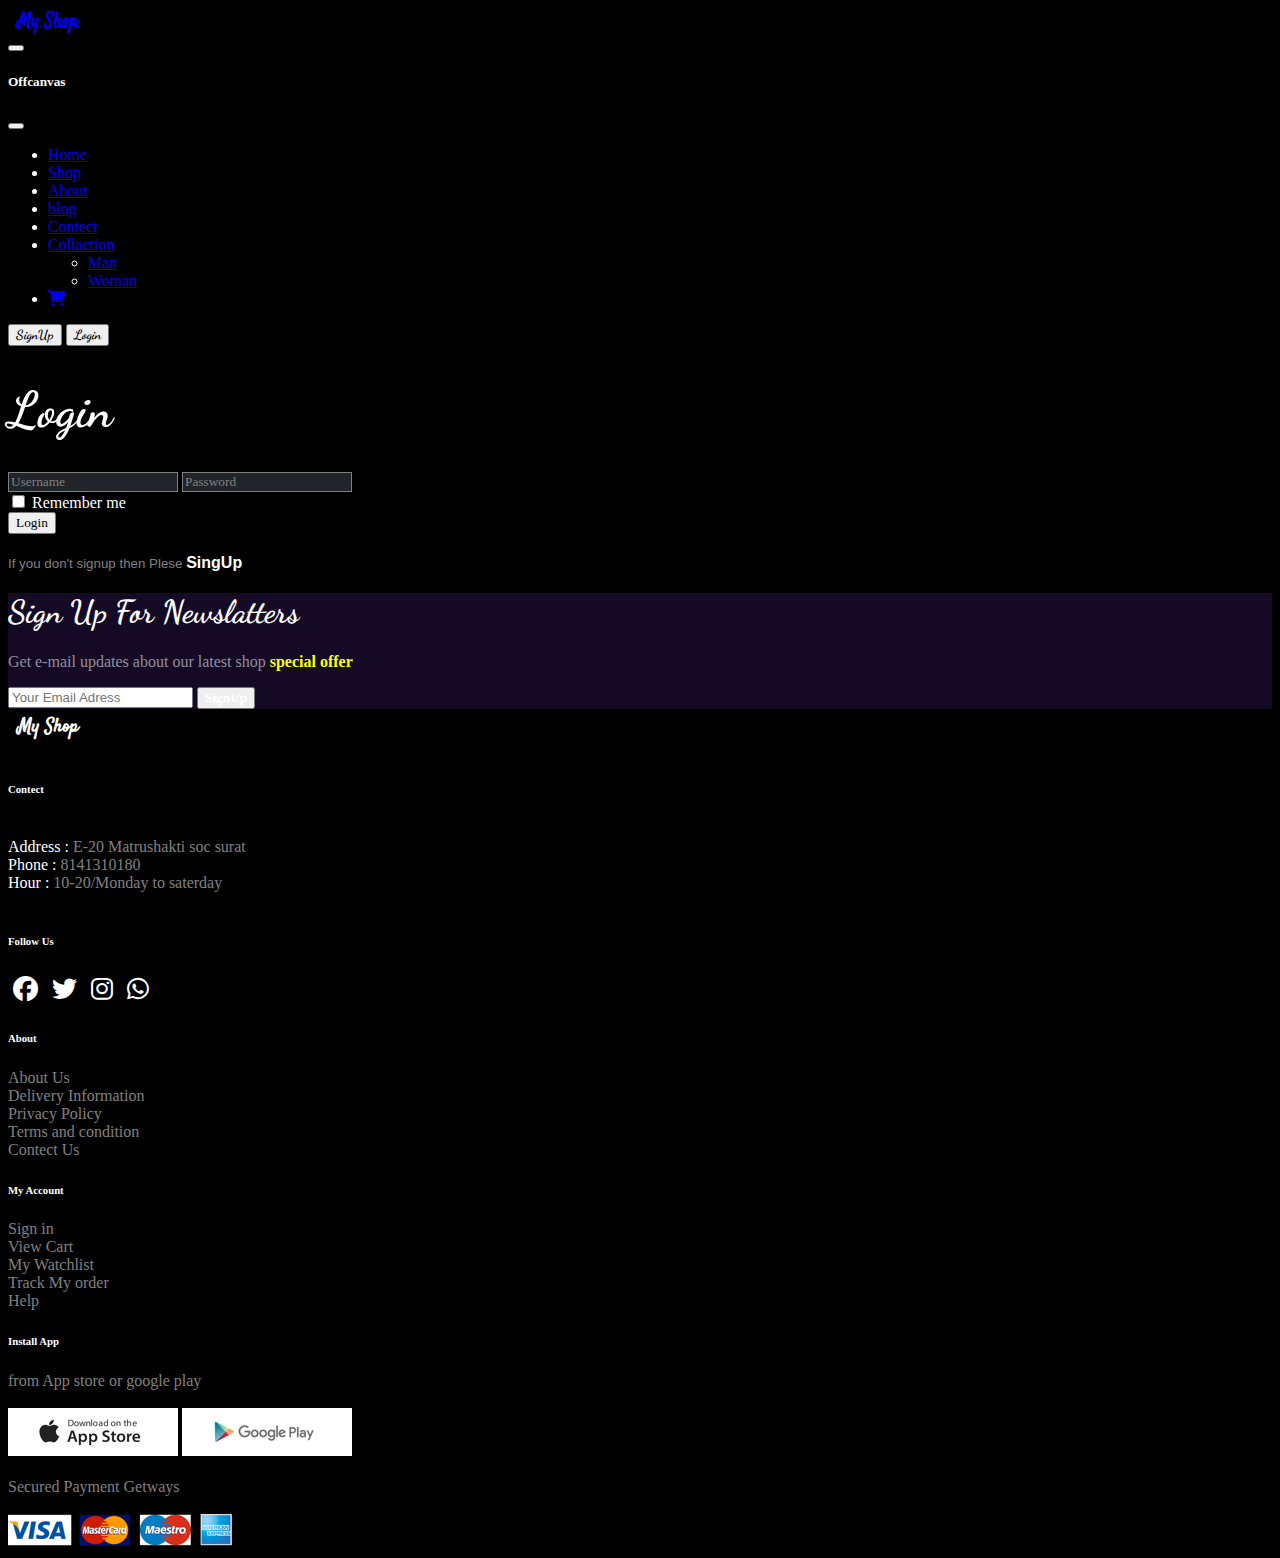
<file: login.html>
<!DOCTYPE html>
<html lang="en">

<head>
    <meta charset="UTF-8">
    <meta name="viewport" content="width=device-width, initial-scale=1.0">
    <link href="https://cdn.jsdelivr.net/npm/bootstrap@5.3.1/dist/css/bootstrap.min.css" rel="stylesheet"
        integrity="sha384-4bw+/aepP/YC94hEpVNVgiZdgIC5+VKNBQNGCHeKRQN+PtmoHDEXuppvnDJzQIu9" crossorigin="anonymous">
    <script src="https://cdn.jsdelivr.net/npm/bootstrap@5.3.1/dist/js/bootstrap.bundle.min.js"
        integrity="sha384-HwwvtgBNo3bZJJLYd8oVXjrBZt8cqVSpeBNS5n7C8IVInixGAoxmnlMuBnhbgrkm"
        crossorigin="anonymous"></script>
    <link rel="stylesheet" href="index.css">
    <link rel="stylesheet" href="https://cdnjs.cloudflare.com/ajax/libs/font-awesome/6.4.2/css/all.min.css">
    <title>Document</title>
</head>

<body>
    <nav id="mynav" class="navbar navbar-expand-lg fixed-top navbar-dark bg-dark" aria-label="Offcanvas navbar large">
        <div class="container-fluid">
            <a class="navbar-brand" href="#">
                <h3 class="mylogo">My Shop</h3>
            </a>
            <button class="navbar-toggler" type="button" data-bs-toggle="offcanvas" data-bs-target="#offcanvasNavbar2"
                aria-controls="offcanvasNavbar2" aria-label="Toggle navigation">
                <span class="navbar-toggler-icon"></span>
            </button>
            <div class="offcanvas offcanvas-end text-bg-dark" tabindex="-1" id="offcanvasNavbar2"
                aria-labelledby="offcanvasNavbar2Label">
                <div class="offcanvas-header">
                    <h5 class="offcanvas-title" id="offcanvasNavbar2Label">Offcanvas</h5>
                    <button type="button" class="btn-close btn-close-white" data-bs-dismiss="offcanvas"
                        aria-label="Close"></button>
                </div>
                <div class="offcanvas-body">
                    <ul class="navbar-nav justify-content-end flex-grow-1 pe-3">
                        <li class="nav-item">
                            <a class="nav-link active" aria-current="page" href="index.html">Home</a>
                        </li>
                        <li class="nav-item">
                            <a class="nav-link" href="shop.html">Shop</a>
                        </li>
                        <li class="nav-item">
                            <a class="nav-link" href="about.html">About</a>
                        </li>
                        <li class="nav-item">
                            <a class="nav-link" href="blog.html">blog</a>
                        </li>
                        <li class="nav-item">
                            <a class="nav-link" href="contect.html">Contect</a>
                        </li>
                        <li class="nav-item dropdown">
                            <a class="nav-link dropdown-toggle show" href="#" role="button" data-bs-toggle="dropdown"
                              aria-expanded="true">
                              Collaction
                            </a>
                            <ul class="dropdown-menu " data-bs-popper="static">
                              <li><a class="dropdown-item" href="shop.html">Man</a></li>
                              <li><a class="dropdown-item" href="shop.html">Woman</a></li>
                            </ul>
                          </li>
                        <li class="nav-item">
                            <a class="nav-link" href="cart.html"><i class="fa-solid fa-cart-shopping"></i></a>
                        </li>
                    </ul>
                    <button class="btn btn-info px-4" onclick="window.location.href='signup.html'"
                        style="font-family:dancing;font-weight:bolder;" type="submit">SignUp</button>
                    <button class="btn btn-outline-info ms-2 px-4" onclick="window.location.href='login.html'"
                        style="font-family:dancing;font-weight:bolder;" type="submit">Login</button>
                </div>
            </div>
        </div>
    </nav>
    <div class="container mt-5 pt-5">
        <div class="row d-flex flex-column align-items-center justify-content-around">
            <div id="login" class="col-md-6 text-center bg-dark p-5" style="opacity: 1;">
                <form>
                    <h1>Login</h1>
                    <input type="text" class="form-control py-2 mb-2" placeholder="Username">
                    <input type="Password" class="form-control py-2" placeholder="Password">
                    <div class="form-check text-start my-3">
                        <input class="form-check-input" type="checkbox" value="remember-me" id="flexCheckDefault">
                        <label class="form-check-label" for="flexCheckDefault">
                            Remember me
                        </label>
                    </div>
                    <button class="btn btn-outline-info py-2 px-5" type="submit">Login</button>
                    <br>
                    <small>If you don't signup then Plese <a href="signup.html">SingUp</a></small>
                </form>
            </div>
        </div>
    </div>
    <div class="container-fluid mt-5 pt-5" id="signupbanner">
        <div class="container">
            <div class="row">
                <div class="col-md-6">
                    <h1 style="font-family: dancing;">Sign Up For Newslatters</h1>
                    <p>Get e-mail updates about our latest shop <span>special offer</span></p>
                </div>
                <div class="col-md-6">
                    <div class="input-group input-group-lg mb-3">
                        <input type="text" class="form-control" placeholder="Your Email Adress"
                            aria-label="Recipient's username" aria-describedby="button-addon2">
                        <button class="btn btn-info" type="button" id="button-addon2"><a href=""
                                style="font-family:'Times New Roman', Times, serif;text-decoration:none;color:#fff;font-weight:bold;">SignUp</a></button>
                    </div>
                </div>
            </div>
        </div>
    </div>
    <div class="container-fluid">
        <div class="container">
            <div class="row footer py-5">
                <div class="col-md-4">
                    <h3 class="mylogo">My Shop</h3><br>
                    <h6>Contect</h6><br>
                    <span><span class="collan">Address :</span> E-20 Matrushakti soc surat</span><br>
                    <span><span class="collan">Phone :</span> 8141310180</span><br>
                    <span><span class="collan">Hour :</span> 10-20/Monday to saterday</span><br><br>
                    <h6>Follow Us</h6>
                    <i class="fa-brands fa-facebook" style="color: #005cfa;"></i>
                    <i class="fa-brands fa-twitter"></i>
                    <i class="fa-brands fa-instagram"></i>
                    <i class="fa-brands fa-whatsapp"></i>
                </div>
                <div class="col-md-2">
                    <h6>About</h6>
                    <span>About Us</span><br>
                    <span>Delivery Information</span><br>
                    <span>Privacy Policy</span><br>
                    <span>Terms and condition</span><br>
                    <span>Contect Us</span><br>
                </div>
                <div class="col-md-2">
                    <h6>My Account</h6>
                    <span>Sign in</span><br>
                    <span>View Cart</span><br>
                    <span>My Watchlist</span><br>
                    <span>Track My order</span><br>
                    <span>Help</span><br>
                </div>
                <div class="col-md-4">
                    <h6>Install App</h6>
                    <span>from App store or google play</span><br><br>
                    <img src="./images/pay/app.jpg" alt="">
                    <img src="./images/pay/play.jpg" alt=""
                        onclick="window.location.href='https://play.google.com/store/search?q=ff&c=apps&hl=en-IN'"><br><br>
                    <span>Secured Payment Getways</span><br><br>
                    <img src="./images/pay/pay.png" alt="">
                </div>
            </div>
        </div>
    </div>
</body>

</html>
</file>
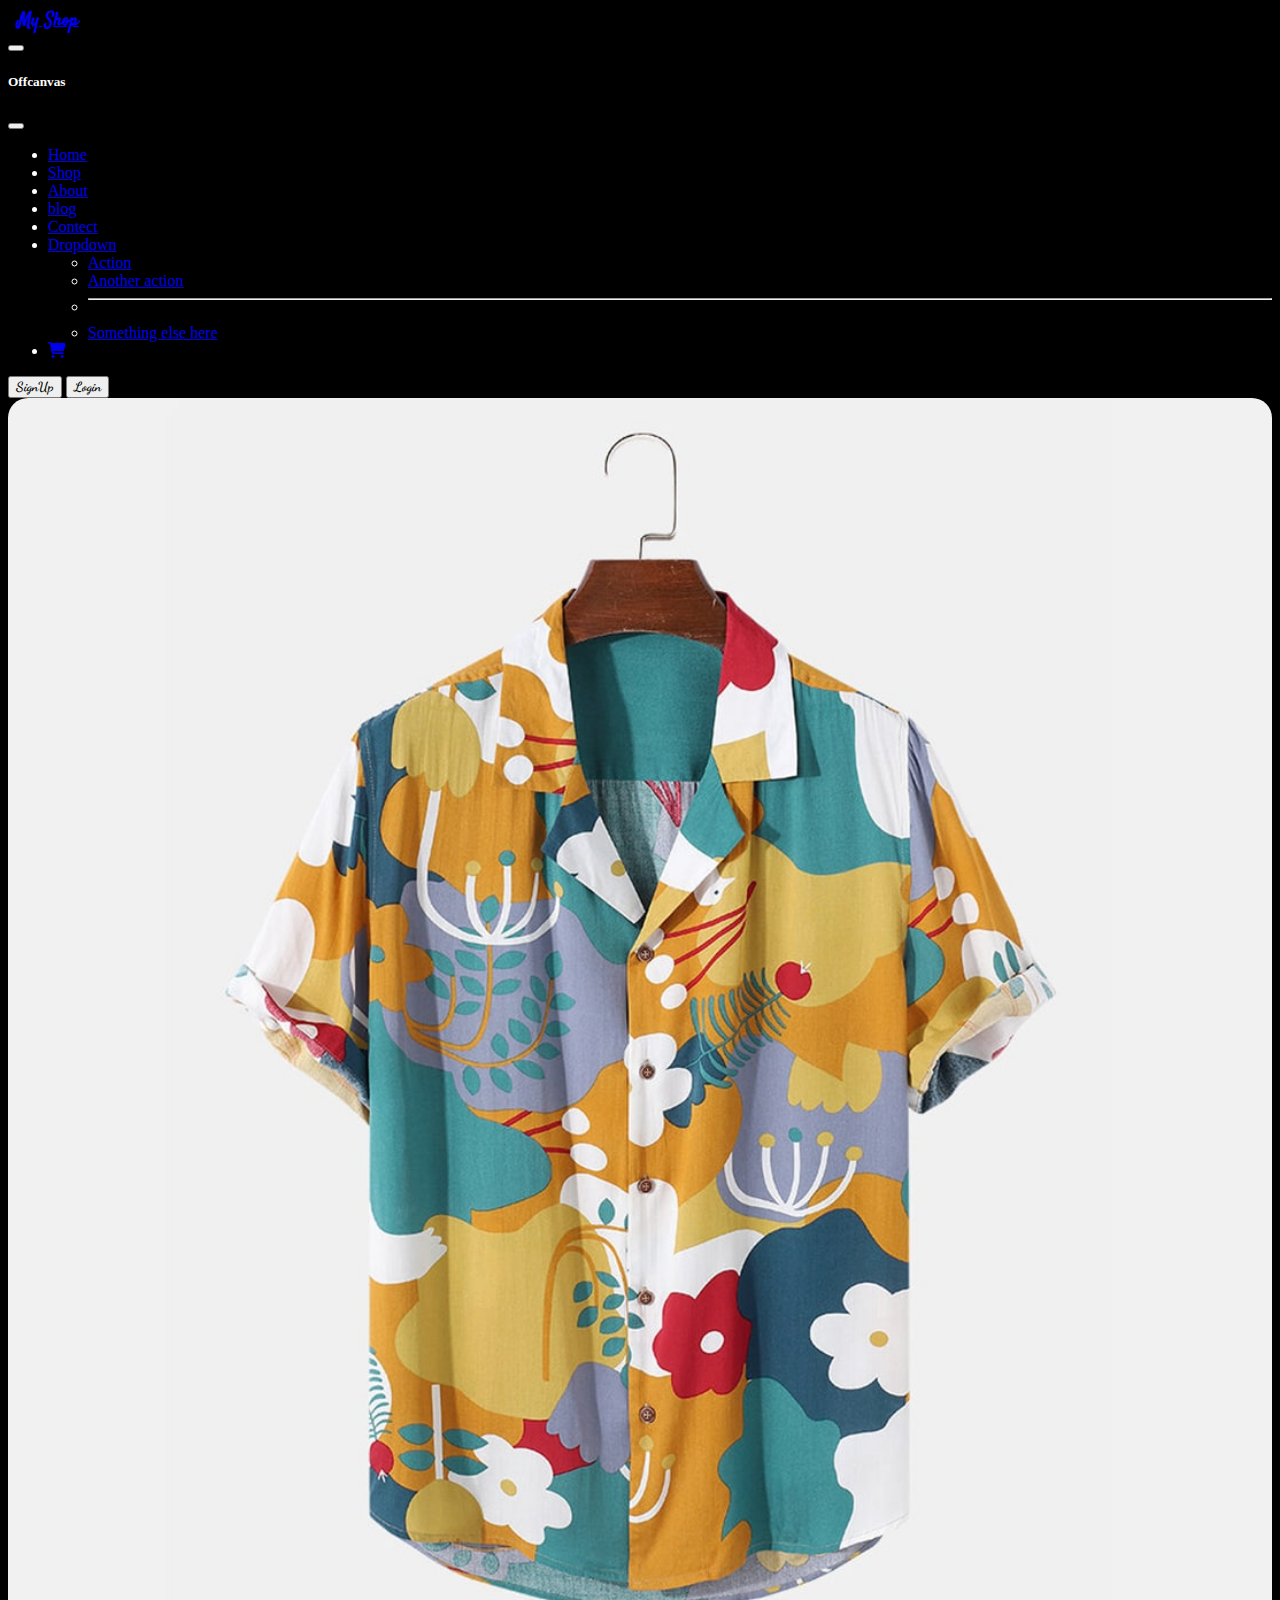
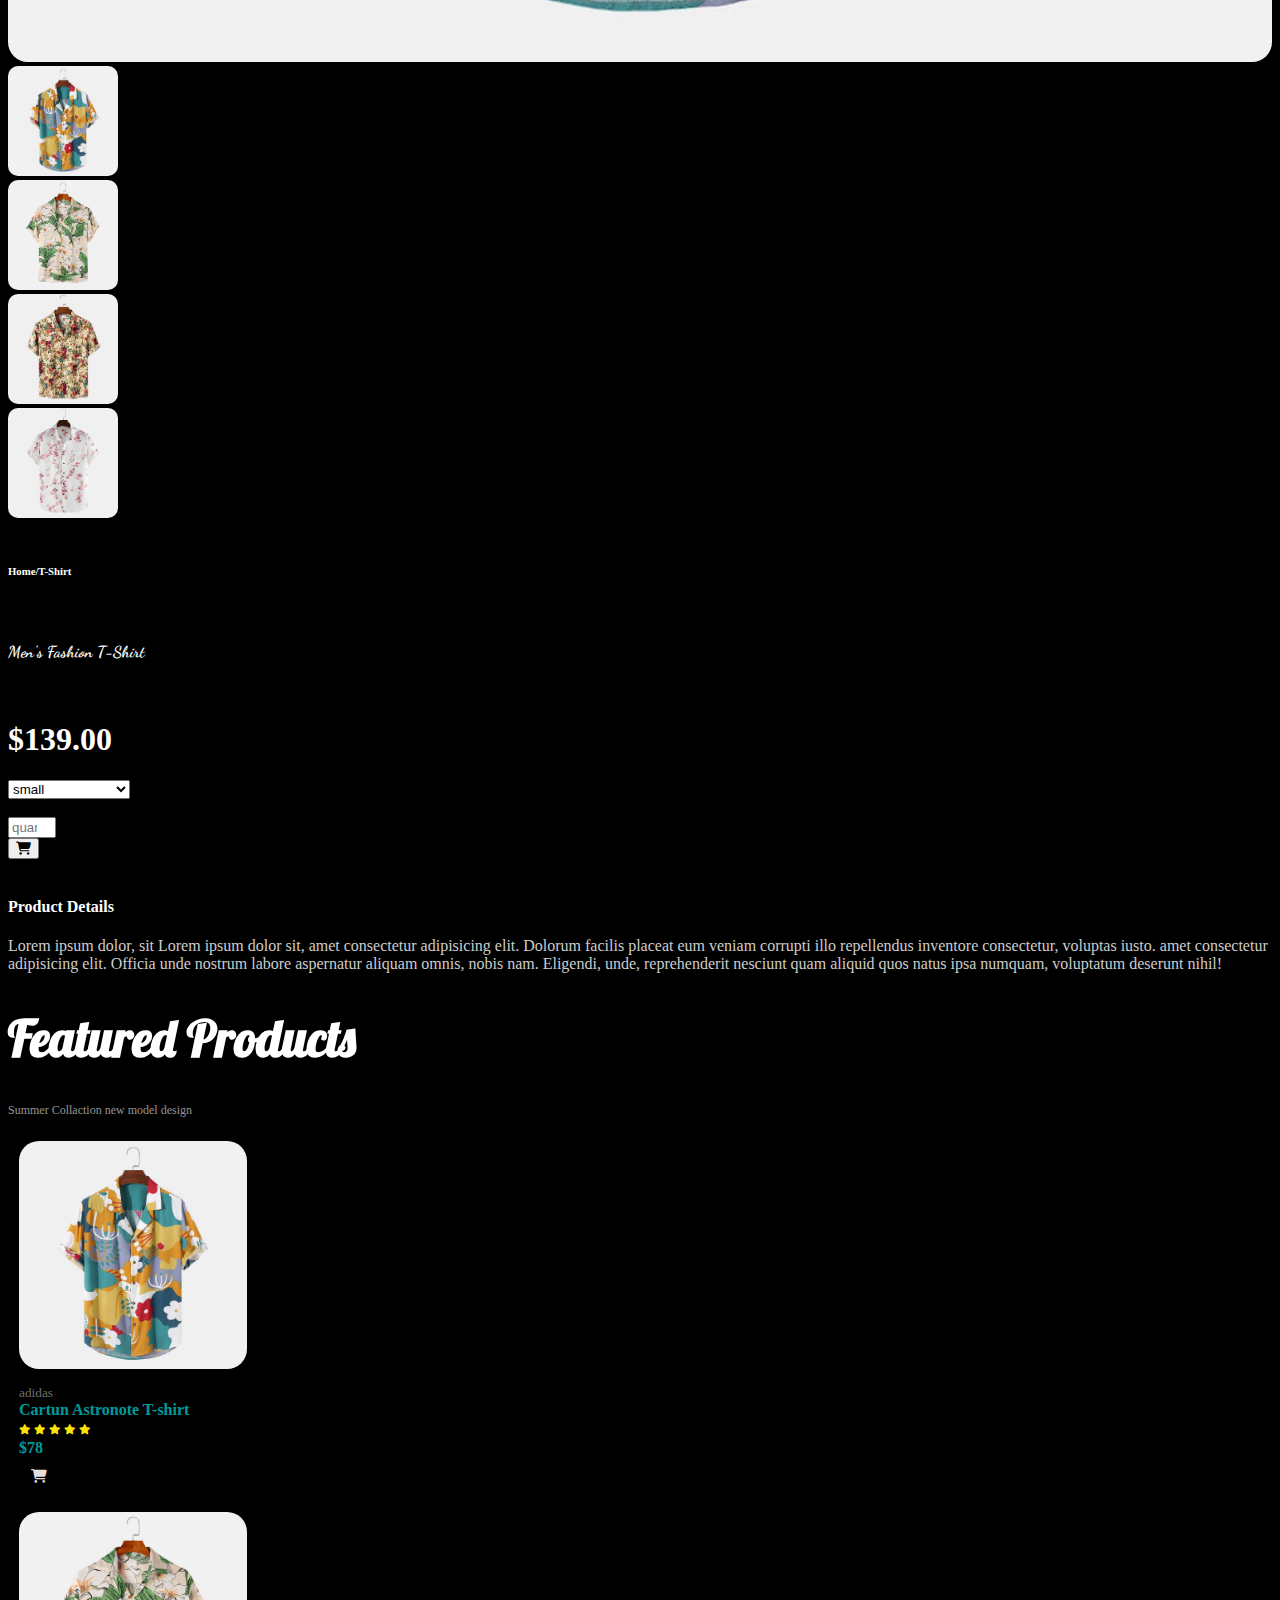
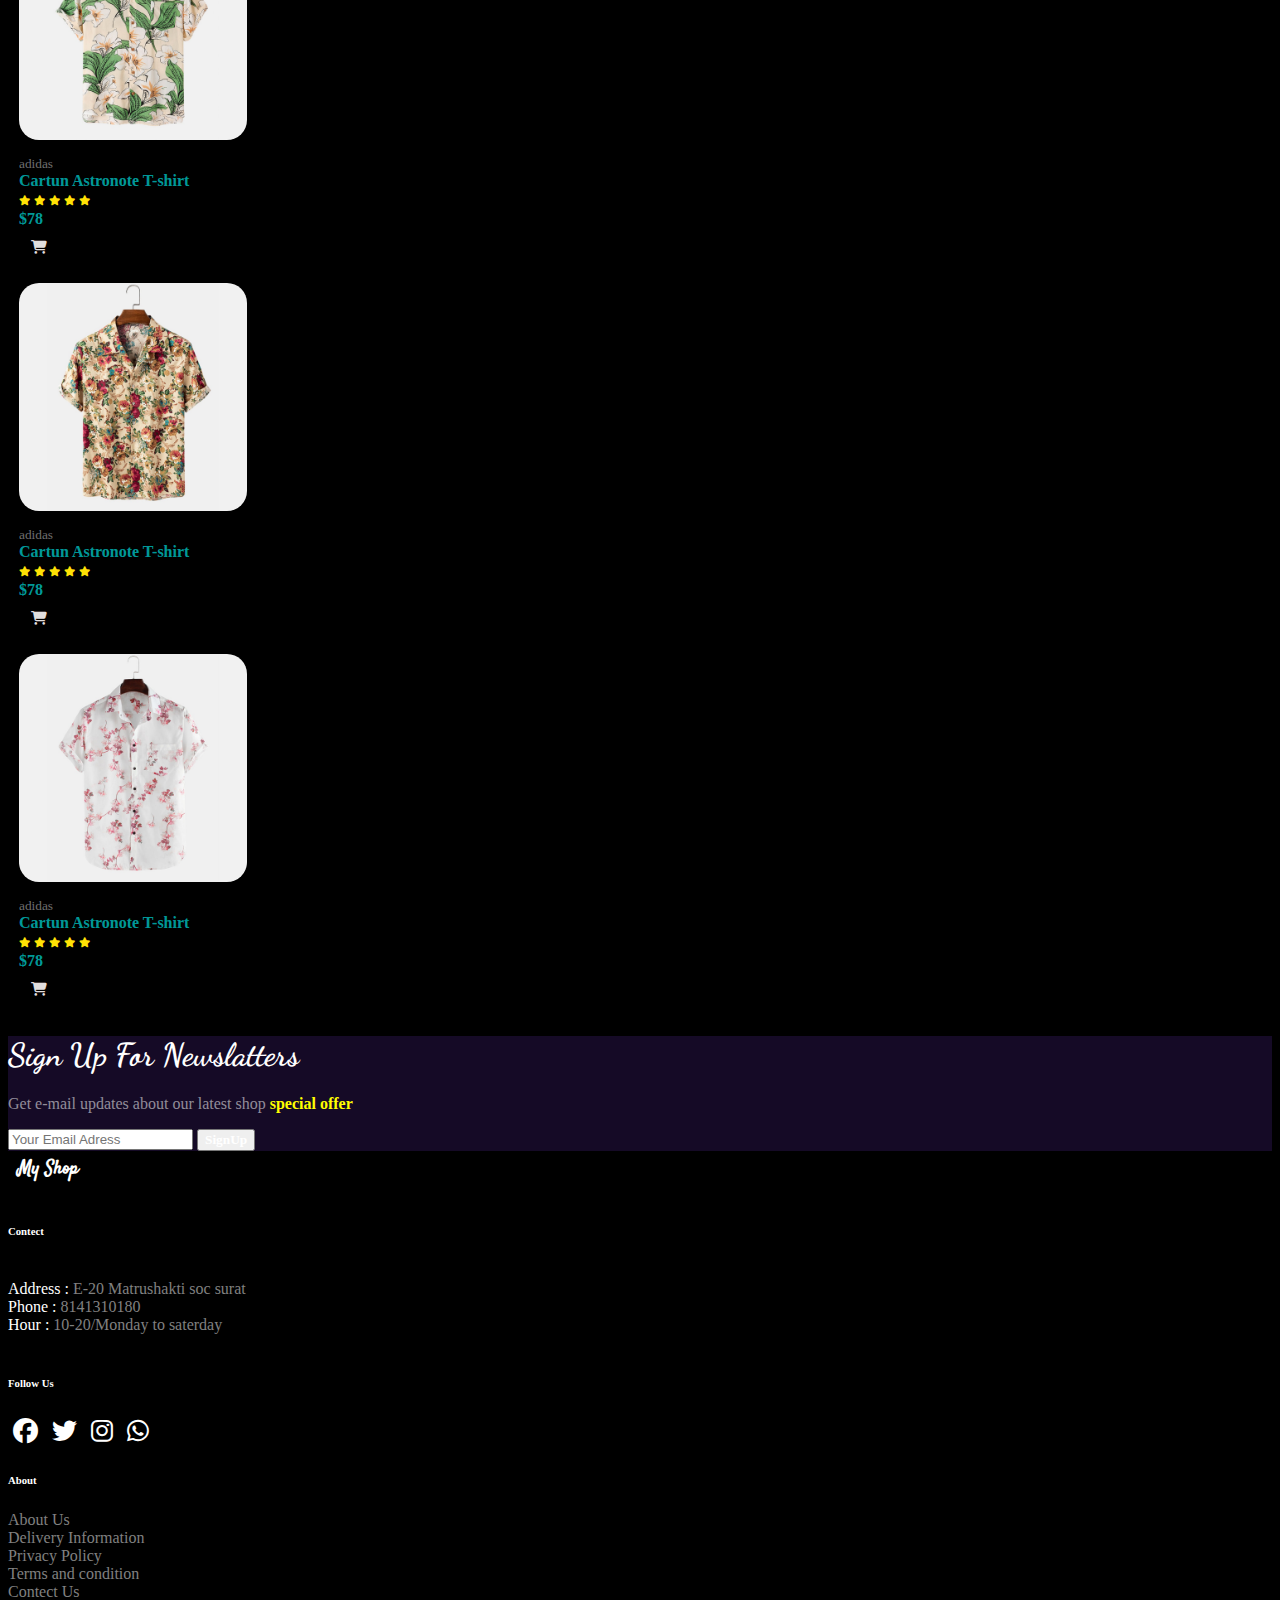
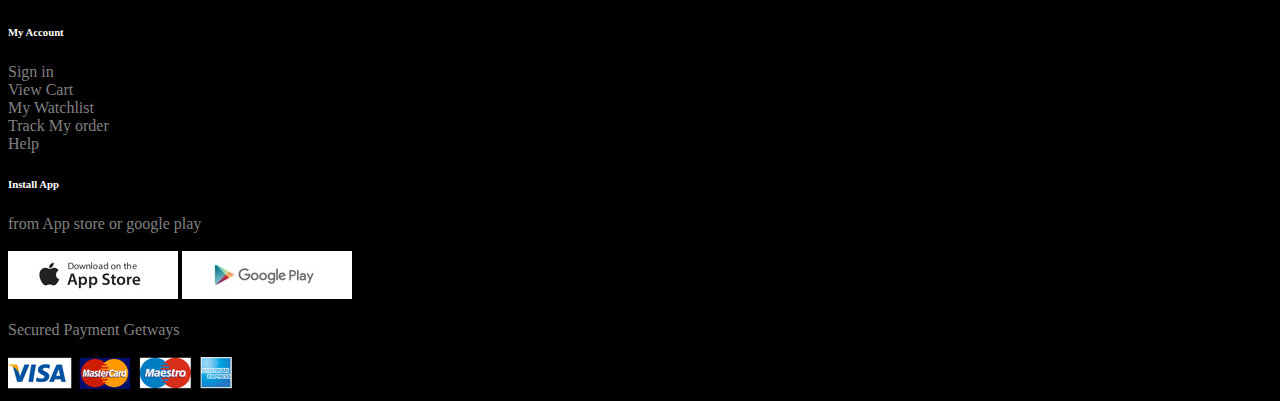
<file: product_detail.html>
<!DOCTYPE html>
<html lang="en">

<head>
    <meta charset="UTF-8">
    <meta name="viewport" content="width=device-width, initial-scale=1.0">
    <link href="https://cdn.jsdelivr.net/npm/bootstrap@5.3.1/dist/css/bootstrap.min.css" rel="stylesheet"
        integrity="sha384-4bw+/aepP/YC94hEpVNVgiZdgIC5+VKNBQNGCHeKRQN+PtmoHDEXuppvnDJzQIu9" crossorigin="anonymous">
    <script src="https://cdn.jsdelivr.net/npm/bootstrap@5.3.1/dist/js/bootstrap.bundle.min.js"
        integrity="sha384-HwwvtgBNo3bZJJLYd8oVXjrBZt8cqVSpeBNS5n7C8IVInixGAoxmnlMuBnhbgrkm"
        crossorigin="anonymous"></script>
    <link rel="stylesheet" href="index.css">
    <link rel="stylesheet" href="https://cdnjs.cloudflare.com/ajax/libs/font-awesome/6.4.2/css/all.min.css">
    <title>Document</title>
</head>

<body>
    <nav class="navbar navbar-expand-lg fixed-top navbar-dark bg-dark" aria-label="Offcanvas navbar large">
        <div class="container-fluid">
            <a class="navbar-brand" href="#">
                <h3 class="mylogo">My Shop</h3>
            </a>
            <button class="navbar-toggler" type="button" data-bs-toggle="offcanvas" data-bs-target="#offcanvasNavbar2"
                aria-controls="offcanvasNavbar2" aria-label="Toggle navigation">
                <span class="navbar-toggler-icon"></span>
            </button>
            <div class="offcanvas offcanvas-end text-bg-dark" tabindex="-1" id="offcanvasNavbar2"
                aria-labelledby="offcanvasNavbar2Label">
                <div class="offcanvas-header">
                    <h5 class="offcanvas-title" id="offcanvasNavbar2Label">Offcanvas</h5>
                    <button type="button" class="btn-close btn-close-white" data-bs-dismiss="offcanvas"
                        aria-label="Close"></button>
                </div>
                <div class="offcanvas-body">
                    <ul class="navbar-nav justify-content-end flex-grow-1 pe-3">
                        <li class="nav-item">
                            <a class="nav-link" aria-current="page" href="index.html">Home</a>
                        </li>
                        <li class="nav-item">
                            <a class="nav-link active" href="shop.html">Shop</a>
                        </li>
                        <li class="nav-item">
                            <a class="nav-link" href="about.html">About</a>
                        </li>
                        <li class="nav-item ">
                            <a class="nav-link " href="blog.html">blog</a>
                        </li>
                        <li class="nav-item">
                            <a class="nav-link" href="contect.html">Contect</a>
                        </li>
                        <li class="nav-item dropdown">
                            <a class="nav-link dropdown-toggle show" href="#" role="button" data-bs-toggle="dropdown"
                                aria-expanded="true">
                                Dropdown
                            </a>
                            <ul class="dropdown-menu " data-bs-popper="static">
                                <li><a class="dropdown-item" href="#">Action</a></li>
                                <li><a class="dropdown-item" href="#">Another action</a></li>
                                <li>
                                    <hr class="dropdown-divider">
                                </li>
                                <li><a class="dropdown-item" href="#">Something else here</a></li>
                            </ul>
                        </li>
                        <li class="nav-item">
                            <a class="nav-link" href="cart.html"><i class="fa-solid fa-cart-shopping"></i></a>
                        </li>
                    </ul>
                    <button class="btn btn-info px-4" onclick="window.location.href='signup.html'"
                        style="font-family:dancing;font-weight:bolder;" type="submit">SignUp</button>
                    <button class="btn btn-outline-info ms-2 px-4" onclick="window.location.href='login.html'"
                        style="font-family:dancing;font-weight:bolder;" type="submit">Login</button>
                </div>
            </div>
        </div>
    </nav>
    <div class="container pt-5">
        <div class="row pt-5" id="product_d">
            <div class="col-md-5 pt-5 px-0">
                <img src="./images/products/f1.jpg" alt="" id="main_img">
                <div class="row mt-2 ps-md-3 ps-sm-4 d-flex align-items-center justify-content-between">
                    <div class="col-3 p-0">
                        <img src="./images/products/f1.jpg" class="small_img" alt="">
                    </div>
                    <div class="col-3 p-0">
                        <img src="./images/products/f2.jpg" alt="" class="small_img">
                    </div>
                    <div class="col-3 p-0">
                        <img src="./images/products/f3.jpg" alt="" class="small_img">
                    </div>
                    <div class="col-3 p-0">
                        <img src="./images/products/f4.jpg" alt="" class="small_img">
                    </div>
                </div>
            </div>
            <div class="col-md-7 pt-5 ps-5">
                <br>
                <h6>Home/T-Shirt</h6><br>
                <h4 style="font-family: dancing;">Men's Fashion T-Shirt</h4><br>
                <h1>$139.00</h1>
                <div class="row">
                    <div class="col-3">
                        <select class="form-select form-select-sm" aria-label="Select Size">
                            <option value="1">small</option>
                            <option value="2">midium</option>
                            <option value="3">large</option>
                            <option value="3">Extra large</option>
                            <option value="3">Extra Extra large</option>
                        </select>
                    </div>
                </div><br>
                <div class="row">
                    <div class="col-2">
                        <input type="number" class="form-control" min="0" max="5" step="1" placeholder="quantatity"
                            id="customRange3">
                    </div>
                    <div class="col-4 p-0">
                        <button class="btn btn-outline-info px-5"><i class="fa-solid fa-cart-shopping"></i></button>
                    </div>
                </div><br>
                <h4>Product Details</h4>
                <p style="font-family:'Times New Roman', Times, serif;">Lorem ipsum dolor, sit Lorem ipsum dolor sit,
                    amet consectetur adipisicing elit. Dolorum facilis
                    placeat eum veniam corrupti illo repellendus inventore consectetur, voluptas iusto. amet consectetur
                    adipisicing elit. Officia unde nostrum labore aspernatur aliquam omnis, nobis nam. Eligendi, unde,
                    reprehenderit nesciunt quam aliquid quos natus ipsa numquam, voluptatum deserunt nihil!</p>
            </div>
        </div>
    </div>
    <div class="container mt-5">
        <div class="row text-center mb-4 feature">
            <div class="col-12">
                <h1>Featured Products</h1>
                <p>Summer Collaction new model design</p>
            </div>
        </div>
        <div class="row product d-flex align-items-center justify-content-around">
            <div class="col-md-3 mb-5 bg-dark" onclick="window.location.href='product_detail.html'">
                <img src="./images/products/f1.jpg" alt="">
                <small>adidas</small><br>
                <span>Cartun Astronote T-shirt</span><br>
                <i class="fa-solid fa-star" style="color: #ffe205;"></i> <i class="fa-solid fa-star"
                    style="color: #ffe205;"></i> <i class="fa-solid fa-star" style="color: #ffe205;"></i> <i
                    class="fa-solid fa-star" style="color: #ffe205;"></i> <i class="fa-solid fa-star"
                    style="color: #ffe205;"></i>
                <div class="shop"><span>$78</span><a href=""><i class="fa-solid fa-cart-shopping float-end"></i></a>
                </div>
            </div>
            <div class="col-md-3 mb-5 bg-dark" onclick="window.location.href='product_detail.html'">
                <img src="./images/products/f2.jpg" alt="">
                <small>adidas</small><br>
                <span>Cartun Astronote T-shirt</span><br>
                <i class="fa-solid fa-star" style="color: #ffe205;"></i> <i class="fa-solid fa-star"
                    style="color: #ffe205;"></i> <i class="fa-solid fa-star" style="color: #ffe205;"></i> <i
                    class="fa-solid fa-star" style="color: #ffe205;"></i> <i class="fa-solid fa-star"
                    style="color: #ffe205;"></i>
                <div class="shop"><span>$78</span><a href=""><i class="fa-solid fa-cart-shopping float-end"></i></a>
                </div>
            </div>
            <div class="col-md-3 mb-5 bg-dark" onclick="window.location.href='product_detail.html'">
                <img src="./images/products/f3.jpg" alt="">
                <small>adidas</small><br>
                <span>Cartun Astronote T-shirt</span><br>
                <i class="fa-solid fa-star" style="color: #ffe205;"></i> <i class="fa-solid fa-star"
                    style="color: #ffe205;"></i> <i class="fa-solid fa-star" style="color: #ffe205;"></i> <i
                    class="fa-solid fa-star" style="color: #ffe205;"></i> <i class="fa-solid fa-star"
                    style="color: #ffe205;"></i>
                <div class="shop"><span>$78</span><a href=""><i class="fa-solid fa-cart-shopping float-end"></i></a>
                </div>
            </div>
            <div class="col-md-3 mb-5 bg-dark" onclick="window.location.href='product_detail.html'">
                <img src="./images/products/f4.jpg" alt="">
                <small>adidas</small><br>
                <span>Cartun Astronote T-shirt</span><br>
                <i class="fa-solid fa-star" style="color: #ffe205;"></i> <i class="fa-solid fa-star"
                    style="color: #ffe205;"></i> <i class="fa-solid fa-star" style="color: #ffe205;"></i> <i
                    class="fa-solid fa-star" style="color: #ffe205;"></i> <i class="fa-solid fa-star"
                    style="color: #ffe205;"></i>
                <div class="shop"><span>$78</span><a href=""><i class="fa-solid fa-cart-shopping float-end"></i></a>
                </div>
            </div>
        </div>
    </div>
    </div>
    <div class="container-fluid mt-5 pt-5" id="signupbanner">
        <div class="container">
            <div class="row">
                <div class="col-md-6">
                    <h1 style="font-family: dancing;">Sign Up For Newslatters</h1>
                    <p>Get e-mail updates about our latest shop <span>special offer</span></p>
                </div>
                <div class="col-md-6">
                    <div class="input-group input-group-lg mb-3">
                        <input type="text" class="form-control" placeholder="Your Email Adress"
                            aria-label="Recipient's username" aria-describedby="button-addon2">
                        <button class="btn btn-info" type="button" id="button-addon2"><a href=""
                                style="font-family:'Times New Roman', Times, serif;text-decoration:none;color:#fff;font-weight:bold;">SignUp</a></button>
                    </div>
                </div>
            </div>
        </div>
    </div>
    <div class="container-fluid">
        <div class="container">
            <div class="row footer py-5">
                <div class="col-md-4">
                    <h3 class="mylogo">My Shop</h3><br>
                    <h6>Contect</h6><br>
                    <span><span class="collan">Address :</span> E-20 Matrushakti soc surat</span><br>
                    <span><span class="collan">Phone :</span> 8141310180</span><br>
                    <span><span class="collan">Hour :</span> 10-20/Monday to saterday</span><br><br>
                    <h6>Follow Us</h6>
                    <i class="fa-brands fa-facebook" style="color: #005cfa;"></i>
                    <i class="fa-brands fa-twitter"></i>
                    <i class="fa-brands fa-instagram"></i>
                    <i class="fa-brands fa-whatsapp"></i>
                </div>
                <div class="col-md-2">
                    <h6>About</h6>
                    <span>About Us</span><br>
                    <span>Delivery Information</span><br>
                    <span>Privacy Policy</span><br>
                    <span>Terms and condition</span><br>
                    <span>Contect Us</span><br>
                </div>
                <div class="col-md-2">
                    <h6>My Account</h6>
                    <span>Sign in</span><br>
                    <span>View Cart</span><br>
                    <span>My Watchlist</span><br>
                    <span>Track My order</span><br>
                    <span>Help</span><br>
                </div>
                <div class="col-md-4">
                    <h6>Install App</h6>
                    <span>from App store or google play</span><br><br>
                    <img src="./images/pay/app.jpg" alt="">
                    <img src="./images/pay/play.jpg" alt=""><br><br>
                    <span>Secured Payment Getways</span><br><br>
                    <img src="./images/pay/pay.png" alt="">
                </div>
            </div>
        </div>
    </div>
    <script>
        var main = document.getElementById('main_img')
        var small = document.getElementsByClassName('small_img')
        small[0].onclick = function () {
            main.src = small[0].src;
        }
        small[1].onclick = function () {
            main.src = small[1].src;
        }
        small[2].onclick = function () {
            main.src = small[2].src;
        }
        small[3].onclick = function () {
            main.src = small[3].src;
        }
    </script>
</body>

</html>
</file>
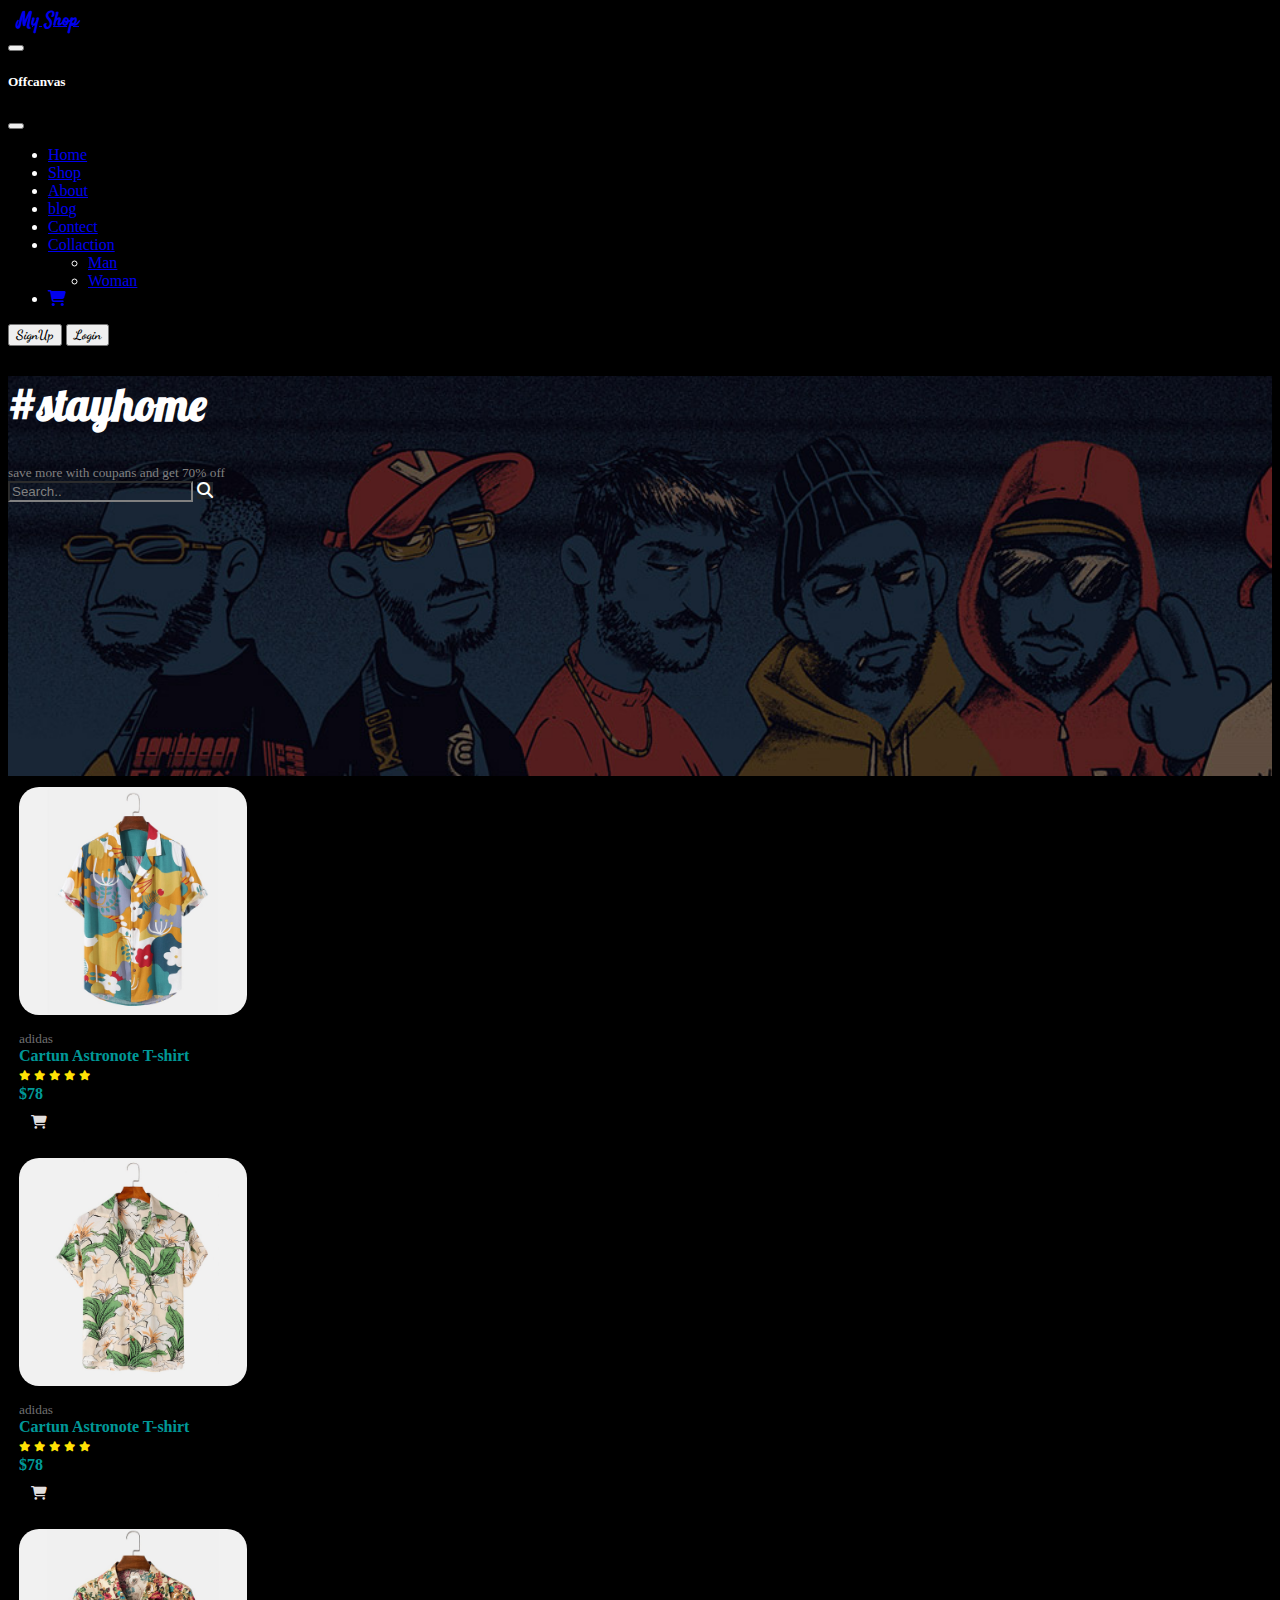
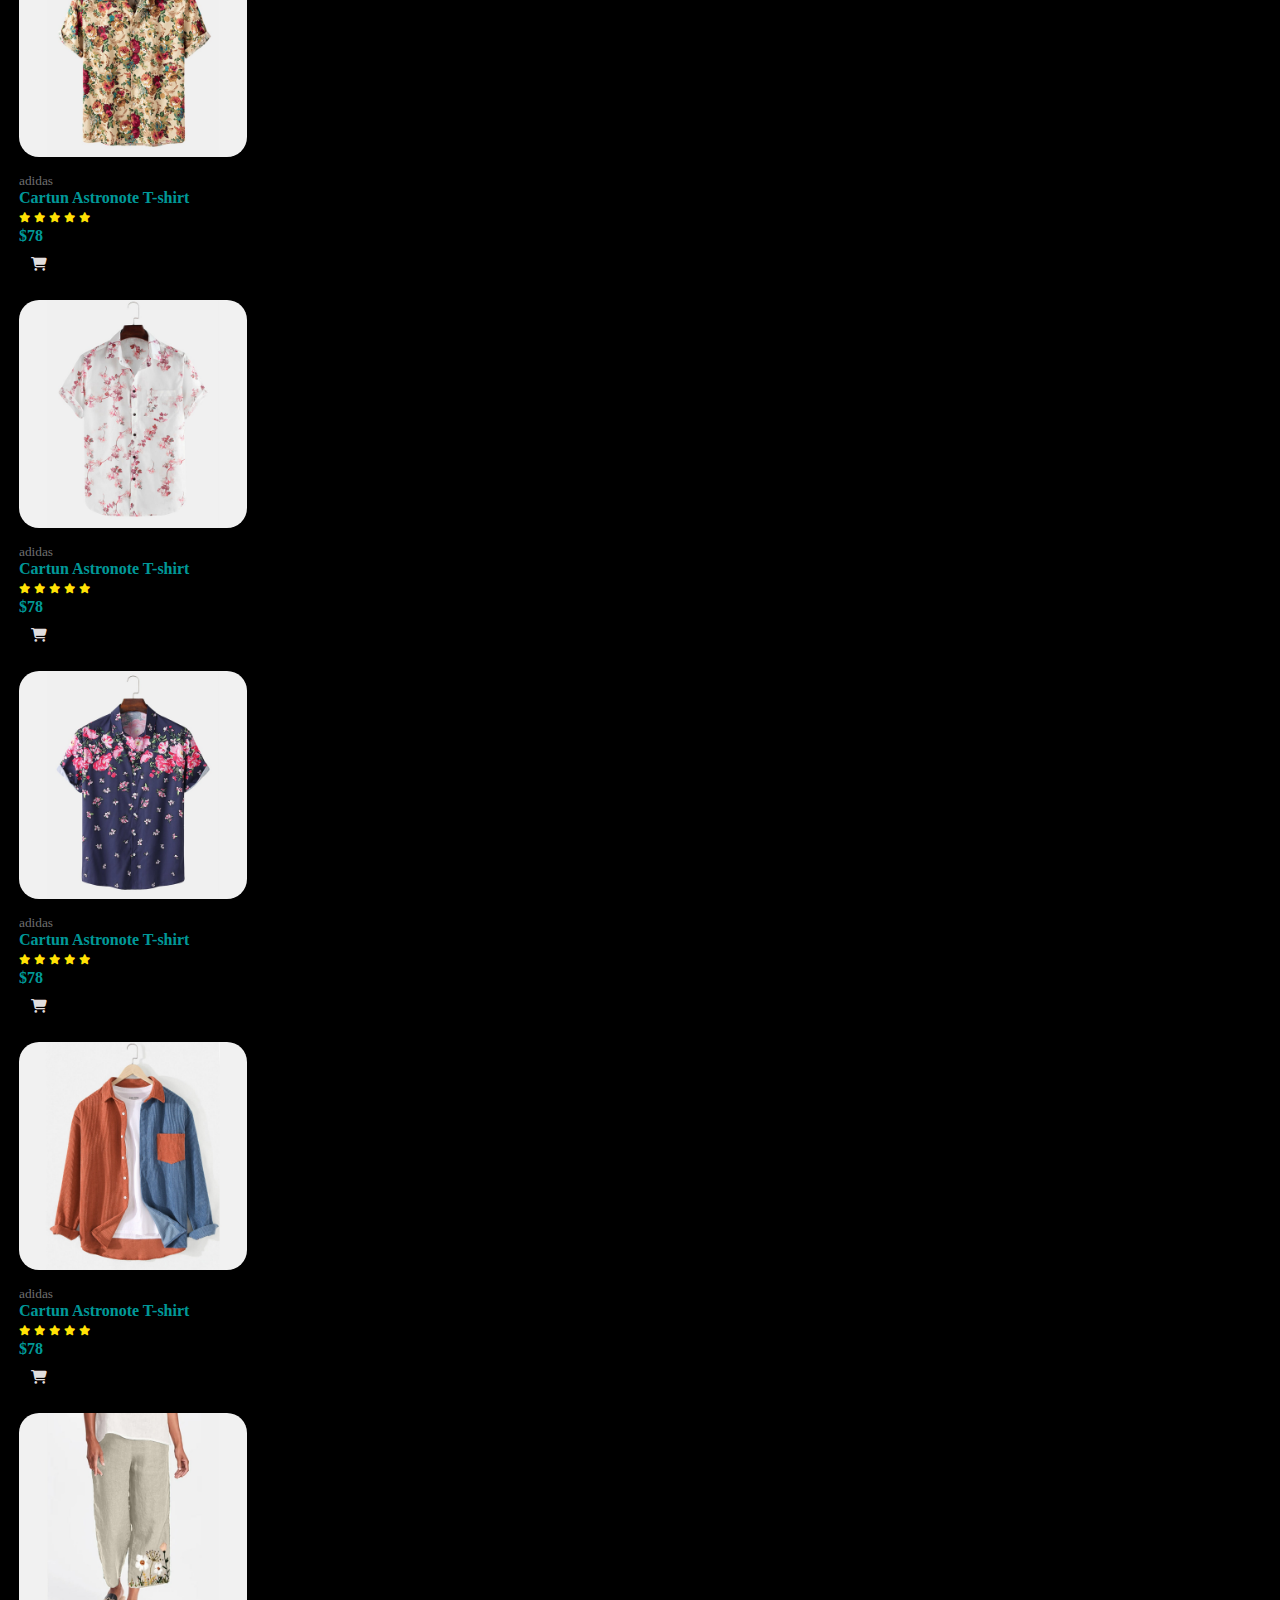
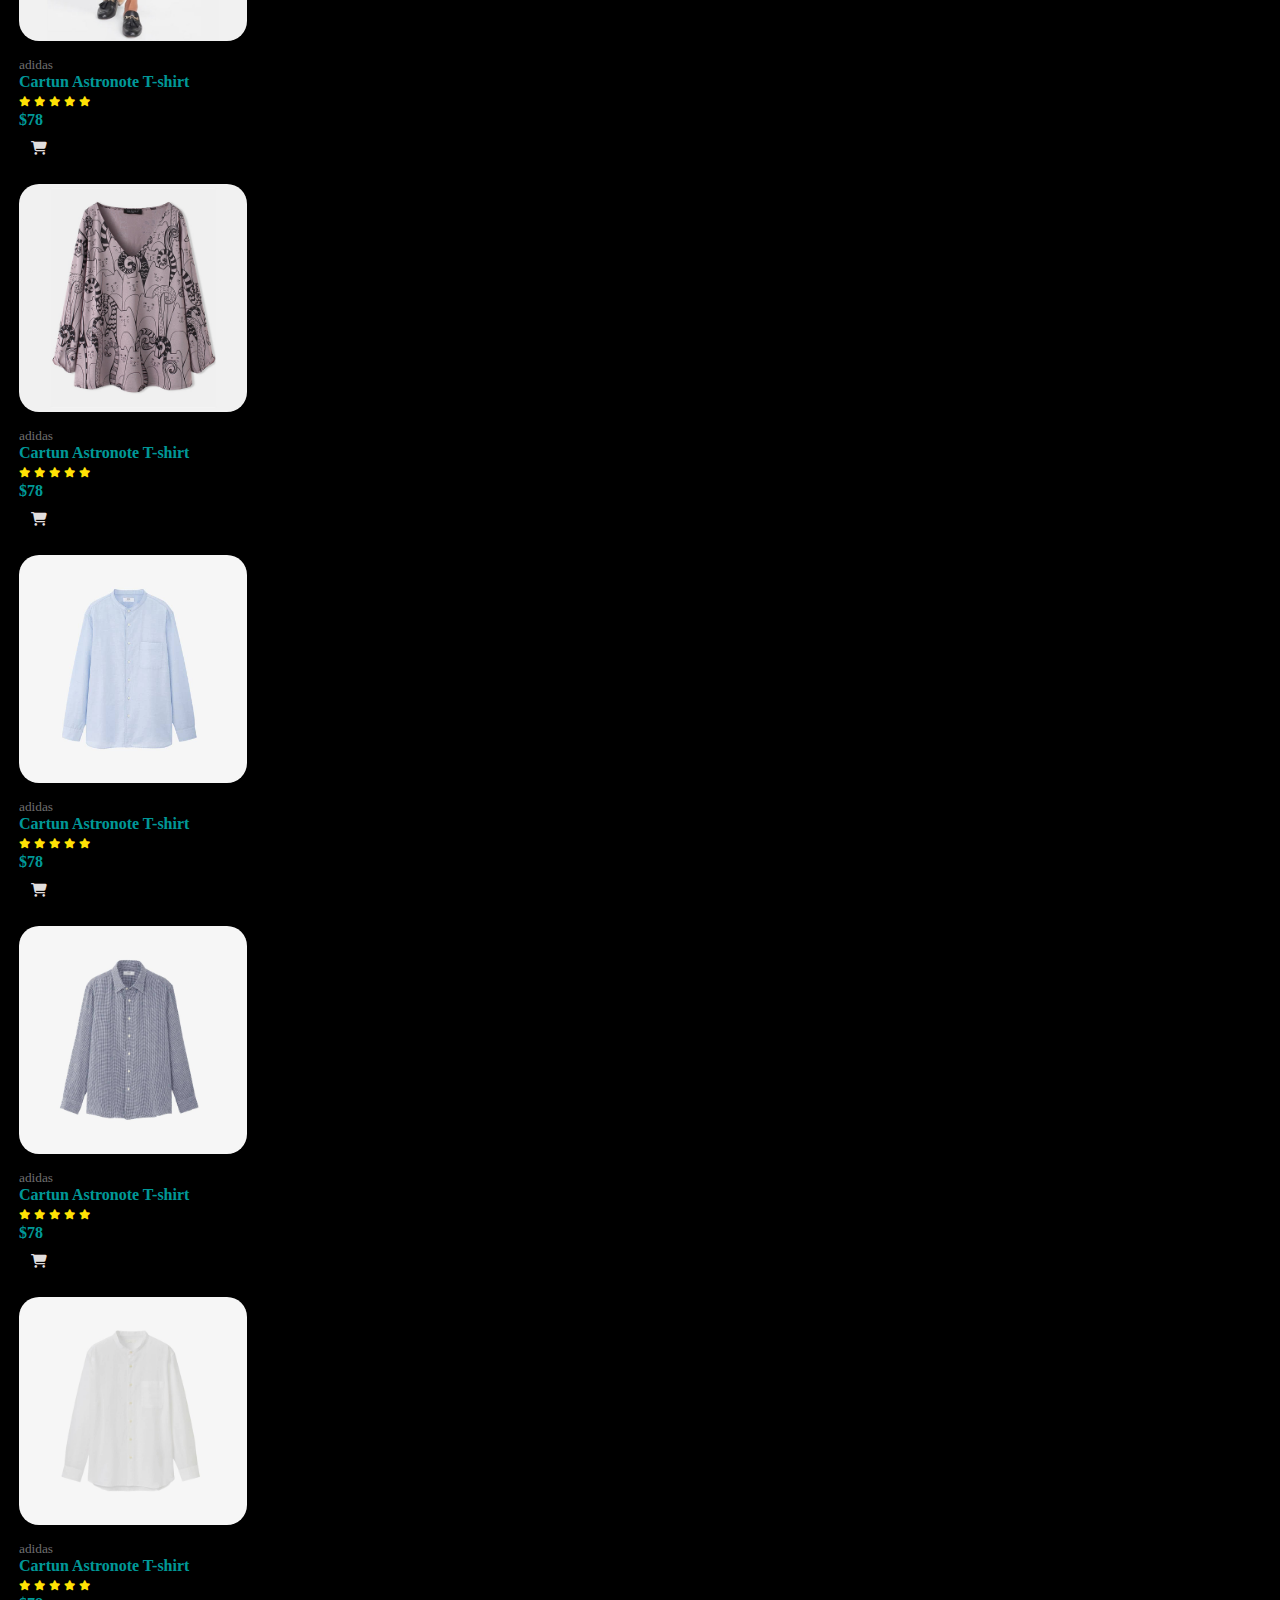
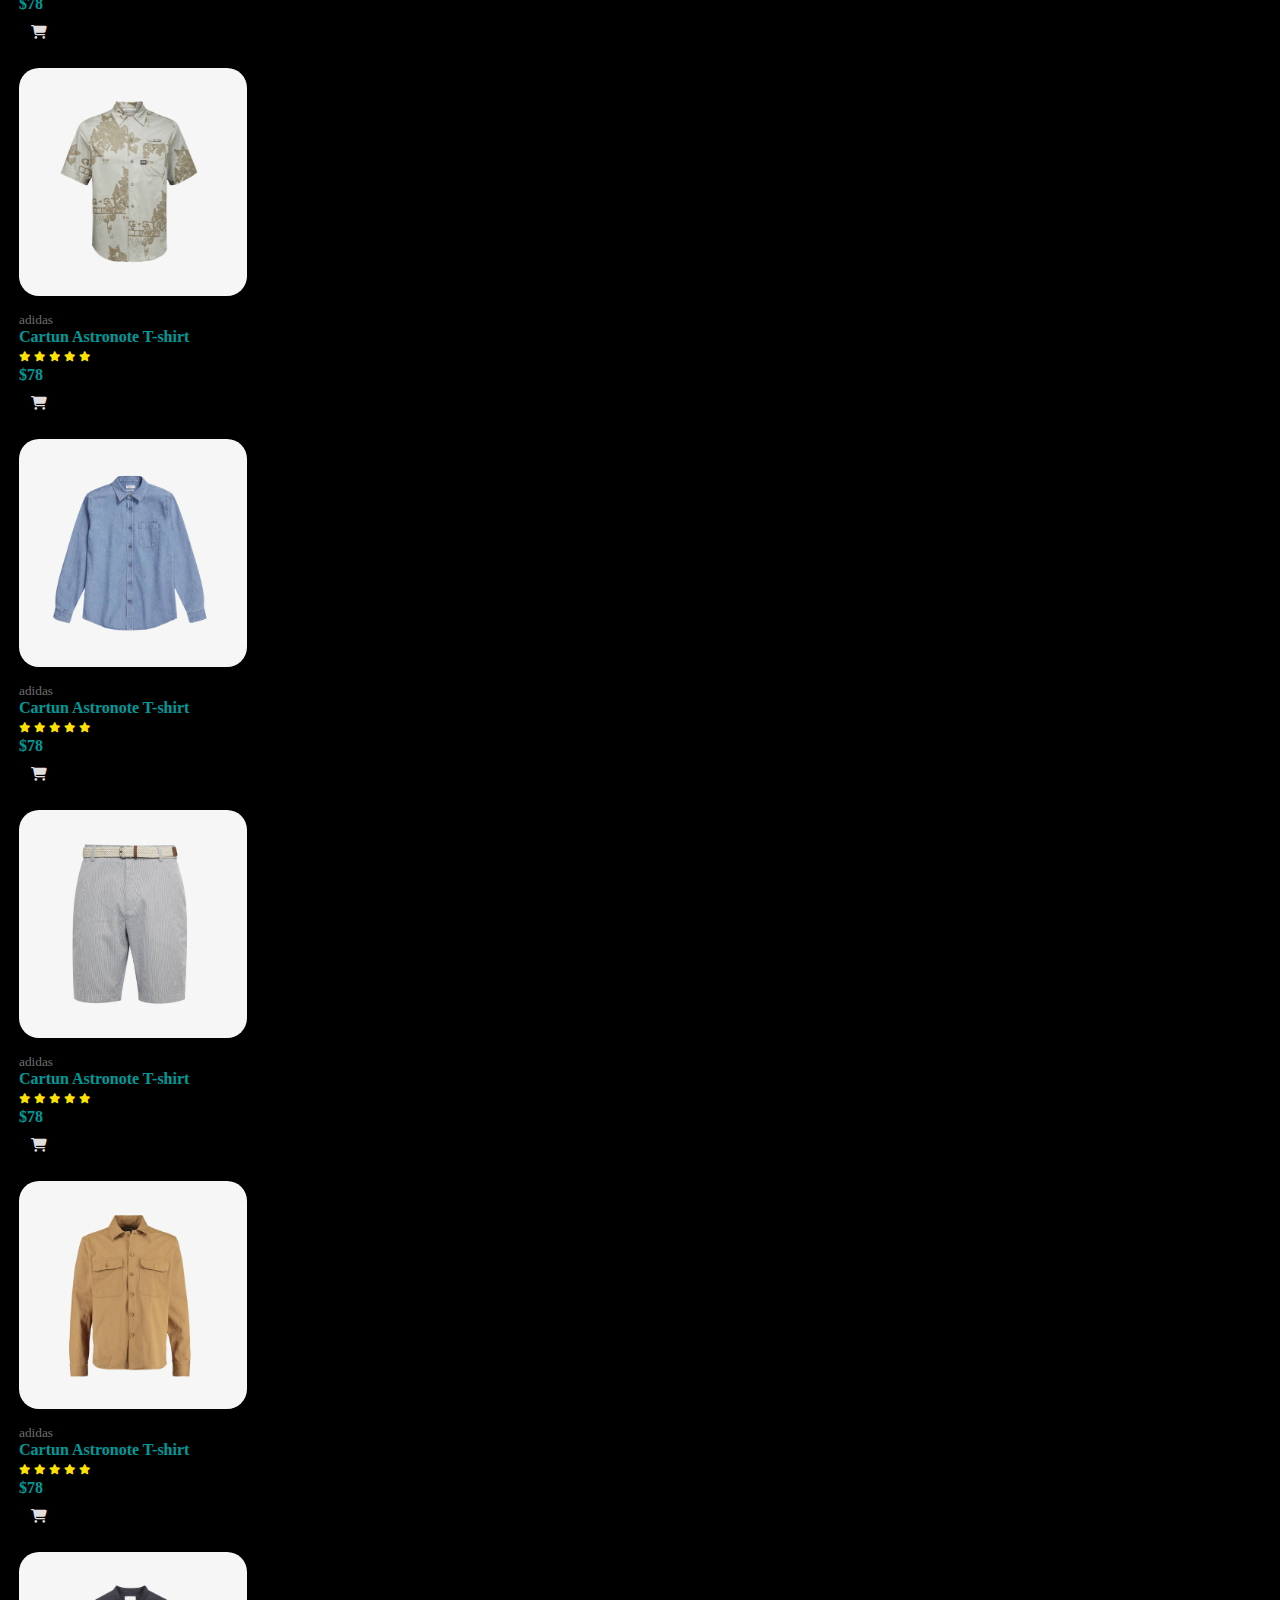
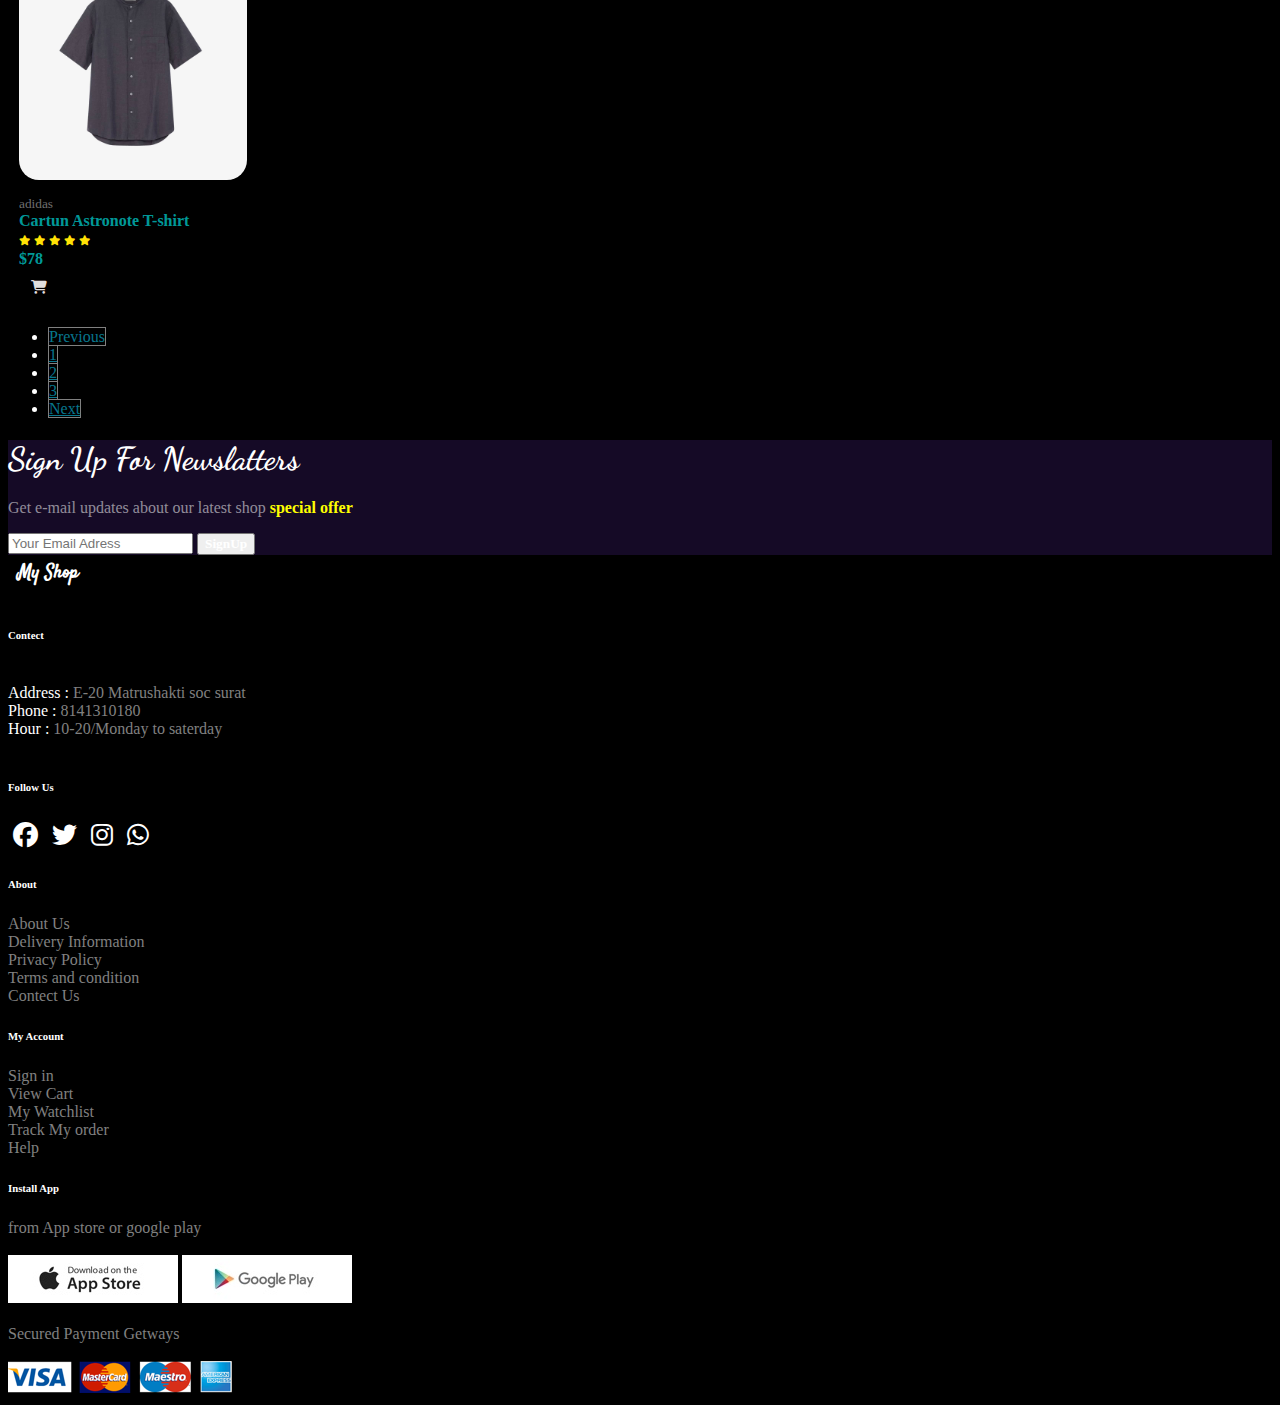
<file: shop.html>
<!DOCTYPE html>
<html lang="en">

<head>
  <meta charset="UTF-8">
  <meta name="viewport" content="width=device-width, initial-scale=1.0">
  <link href="https://cdn.jsdelivr.net/npm/bootstrap@5.3.1/dist/css/bootstrap.min.css" rel="stylesheet"
    integrity="sha384-4bw+/aepP/YC94hEpVNVgiZdgIC5+VKNBQNGCHeKRQN+PtmoHDEXuppvnDJzQIu9" crossorigin="anonymous">
  <script src="https://cdn.jsdelivr.net/npm/bootstrap@5.3.1/dist/js/bootstrap.bundle.min.js"
    integrity="sha384-HwwvtgBNo3bZJJLYd8oVXjrBZt8cqVSpeBNS5n7C8IVInixGAoxmnlMuBnhbgrkm"
    crossorigin="anonymous"></script>
  <link rel="stylesheet" href="index.css">
  <link rel="stylesheet" href="https://cdnjs.cloudflare.com/ajax/libs/font-awesome/6.4.2/css/all.min.css">
  <title>Document</title>
</head>

<body>
  <nav class="navbar navbar-expand-lg fixed-top navbar-dark bg-dark" aria-label="Offcanvas navbar large">
    <div class="container-fluid">
      <a class="navbar-brand" href="#">
        <h3 class="mylogo">My Shop</h3>
      </a>
      <button class="navbar-toggler" type="button" data-bs-toggle="offcanvas" data-bs-target="#offcanvasNavbar2"
        aria-controls="offcanvasNavbar2" aria-label="Toggle navigation">
        <span class="navbar-toggler-icon"></span>
      </button>
      <div class="offcanvas offcanvas-end text-bg-dark" tabindex="-1" id="offcanvasNavbar2"
        aria-labelledby="offcanvasNavbar2Label">
        <div class="offcanvas-header">
          <h5 class="offcanvas-title" id="offcanvasNavbar2Label">Offcanvas</h5>
          <button type="button" class="btn-close btn-close-white" data-bs-dismiss="offcanvas"
            aria-label="Close"></button>
        </div>
        <div class="offcanvas-body">
          <ul class="navbar-nav justify-content-end flex-grow-1 pe-3">
            <li class="nav-item">
              <a class="nav-link " aria-current="page" href="index.html">Home</a>
            </li>
            <li class="nav-item">
              <a class="nav-link active" href="shop.html">Shop</a>
            </li>
            <li class="nav-item">
              <a class="nav-link" href="about.html">About</a>
            </li>
            <li class="nav-item">
              <a class="nav-link" href="blog.html">blog</a>
            </li>
            <li class="nav-item">
              <a class="nav-link" href="contect.html">Contect</a>
            </li>
            <li class="nav-item dropdown">
              <a class="nav-link dropdown-toggle show" href="#" role="button" data-bs-toggle="dropdown"
                aria-expanded="true">
                Collaction
              </a>
              <ul class="dropdown-menu " data-bs-popper="static">
                <li><a class="dropdown-item" href="shop.html">Man</a></li>
                <li><a class="dropdown-item" href="shop.html">Woman</a></li>
              </ul>
            </li>
            <li class="nav-item">
              <a class="nav-link" href="cart.html"><i class="fa-solid fa-cart-shopping"></i></a>
            </li>
          </ul>
          <button class="btn btn-info px-4" onclick="window.location.href='signup.html'"
            style="font-family:dancing;font-weight:bolder;" type="submit">SignUp</button>
          <button class="btn btn-outline-info ms-2 px-4" onclick="window.location.href='login.html'"
            style="font-family:dancing;font-weight:bolder;" type="submit">Login</button>
        </div>
      </div>
    </div>
  </nav>
  <div class="container-fluid mb-5 shop-banner">
    <div class="container ">
      <div class="row d-flex flex-column align-items-center text-center justify-content-center ">
        <h1>#stayhome</h1>
        <small>save more with coupans and get 70% off</small>
        <div class="input-group my-3" id="search">
          <input type="text" class="form-control" placeholder="Search.." aria-label="Recipient's username" aria-describedby="basic-addon2">
          <span class="input-group-text" id="basic-addon2"><i class="fa-solid fa-magnifying-glass"></i></span>
        </div>
      </div>
    </div>
  </div>
  <div class="container my-5">
    <div class="row product d-flex align-items-center justify-content-around">
      <div class="col-md-3 mb-5 bg-dark" onclick="window.location.href='product_detail.html'">
        <img src="./images/products/f1.jpg" alt="">
        <small>adidas</small><br>
        <span>Cartun Astronote T-shirt</span><br>
        <i class="fa-solid fa-star" style="color: #ffe205;"></i> <i class="fa-solid fa-star"
          style="color: #ffe205;"></i> <i class="fa-solid fa-star" style="color: #ffe205;"></i> <i
          class="fa-solid fa-star" style="color: #ffe205;"></i> <i class="fa-solid fa-star" style="color: #ffe205;"></i>
        <div class="shop"><span>$78</span><a href=""><i class="fa-solid fa-cart-shopping float-end"></i></a></div>
      </div>
      <div class="col-md-3 mb-5 bg-dark" onclick="window.location.href='product_detail.html'">
        <img src="./images/products/f2.jpg" alt="">
        <small>adidas</small><br>
        <span>Cartun Astronote T-shirt</span><br>
        <i class="fa-solid fa-star" style="color: #ffe205;"></i> <i class="fa-solid fa-star"
          style="color: #ffe205;"></i> <i class="fa-solid fa-star" style="color: #ffe205;"></i> <i
          class="fa-solid fa-star" style="color: #ffe205;"></i> <i class="fa-solid fa-star" style="color: #ffe205;"></i>
        <div class="shop"><span>$78</span><a href=""><i class="fa-solid fa-cart-shopping float-end"></i></a></div>
      </div>
      <div class="col-md-3 mb-5 bg-dark" onclick="window.location.href='product_detail.html'">
        <img src="./images/products/f3.jpg" alt="">
        <small>adidas</small><br>
        <span>Cartun Astronote T-shirt</span><br>
        <i class="fa-solid fa-star" style="color: #ffe205;"></i> <i class="fa-solid fa-star"
          style="color: #ffe205;"></i> <i class="fa-solid fa-star" style="color: #ffe205;"></i> <i
          class="fa-solid fa-star" style="color: #ffe205;"></i> <i class="fa-solid fa-star" style="color: #ffe205;"></i>
        <div class="shop"><span>$78</span><a href=""><i class="fa-solid fa-cart-shopping float-end"></i></a></div>
      </div>
      <div class="col-md-3 mb-5 bg-dark" onclick="window.location.href='product_detail.html'">
        <img src="./images/products/f4.jpg" alt="">
        <small>adidas</small><br>
        <span>Cartun Astronote T-shirt</span><br>
        <i class="fa-solid fa-star" style="color: #ffe205;"></i> <i class="fa-solid fa-star"
          style="color: #ffe205;"></i> <i class="fa-solid fa-star" style="color: #ffe205;"></i> <i
          class="fa-solid fa-star" style="color: #ffe205;"></i> <i class="fa-solid fa-star" style="color: #ffe205;"></i>
        <div class="shop"><span>$78</span><a href=""><i class="fa-solid fa-cart-shopping float-end"></i></a></div>
      </div>
      <div class="col-md-3 mb-5 bg-dark" onclick="window.location.href='product_detail.html'">
        <img src="./images/products/f5.jpg" alt="">
        <small>adidas</small><br>
        <span>Cartun Astronote T-shirt</span><br>
        <i class="fa-solid fa-star" style="color: #ffe205;"></i> <i class="fa-solid fa-star"
          style="color: #ffe205;"></i> <i class="fa-solid fa-star" style="color: #ffe205;"></i> <i
          class="fa-solid fa-star" style="color: #ffe205;"></i> <i class="fa-solid fa-star" style="color: #ffe205;"></i>
        <div class="shop"><span>$78</span><a href=""><i class="fa-solid fa-cart-shopping float-end"></i></a></div>
      </div>
      <div class="col-md-3 mb-5 bg-dark" onclick="window.location.href='product_detail.html'">
        <img src="./images/products/f6.jpg" alt="">
        <small>adidas</small><br>
        <span>Cartun Astronote T-shirt</span><br>
        <i class="fa-solid fa-star" style="color: #ffe205;"></i> <i class="fa-solid fa-star"
          style="color: #ffe205;"></i> <i class="fa-solid fa-star" style="color: #ffe205;"></i> <i
          class="fa-solid fa-star" style="color: #ffe205;"></i> <i class="fa-solid fa-star" style="color: #ffe205;"></i>
        <div class="shop"><span>$78</span><a href=""><i class="fa-solid fa-cart-shopping float-end"></i></a></div>
      </div>
      <div class="col-md-3 mb-5 bg-dark" onclick="window.location.href='product_detail.html'">
        <img src="./images/products/f7.jpg" alt="">
        <small>adidas</small><br>
        <span>Cartun Astronote T-shirt</span><br>
        <i class="fa-solid fa-star" style="color: #ffe205;"></i> <i class="fa-solid fa-star"
          style="color: #ffe205;"></i> <i class="fa-solid fa-star" style="color: #ffe205;"></i> <i
          class="fa-solid fa-star" style="color: #ffe205;"></i> <i class="fa-solid fa-star" style="color: #ffe205;"></i>
        <div class="shop"><span>$78</span><a href=""><i class="fa-solid fa-cart-shopping float-end"></i></a></div>
      </div>
      <div class="col-md-3 mb-5 bg-dark" onclick="window.location.href='product_detail.html'">
        <img src="./images/products/f8.jpg" alt="">
        <small>adidas</small><br>
        <span>Cartun Astronote T-shirt</span><br>
        <i class="fa-solid fa-star" style="color: #ffe205;"></i> <i class="fa-solid fa-star"
          style="color: #ffe205;"></i> <i class="fa-solid fa-star" style="color: #ffe205;"></i> <i
          class="fa-solid fa-star" style="color: #ffe205;"></i> <i class="fa-solid fa-star" style="color: #ffe205;"></i>
        <div class="shop"><span>$78</span><a href=""><i class="fa-solid fa-cart-shopping float-end"></i></a></div>
      </div>
      <div class="col-md-3 mb-5 bg-dark" onclick="window.location.href='product_detail.html'">
        <img src="./images/products/n1.jpg" alt="">
        <small>adidas</small><br>
        <span>Cartun Astronote T-shirt</span><br>
        <i class="fa-solid fa-star" style="color: #ffe205;"></i> <i class="fa-solid fa-star"
          style="color: #ffe205;"></i> <i class="fa-solid fa-star" style="color: #ffe205;"></i> <i
          class="fa-solid fa-star" style="color: #ffe205;"></i> <i class="fa-solid fa-star" style="color: #ffe205;"></i>
        <div class="shop"><span>$78</span><a href=""><i class="fa-solid fa-cart-shopping float-end"></i></a></div>
      </div>
      <div class="col-md-3 mb-5 bg-dark" onclick="window.location.href='product_detail.html'">
        <img src="./images/products/n2.jpg" alt="">
        <small>adidas</small><br>
        <span>Cartun Astronote T-shirt</span><br>
        <i class="fa-solid fa-star" style="color: #ffe205;"></i> <i class="fa-solid fa-star"
          style="color: #ffe205;"></i> <i class="fa-solid fa-star" style="color: #ffe205;"></i> <i
          class="fa-solid fa-star" style="color: #ffe205;"></i> <i class="fa-solid fa-star" style="color: #ffe205;"></i>
        <div class="shop"><span>$78</span><a href=""><i class="fa-solid fa-cart-shopping float-end"></i></a></div>
      </div>
      <div class="col-md-3 mb-5 bg-dark" onclick="window.location.href='product_detail.html'">
        <img src="./images/products/n3.jpg" alt="">
        <small>adidas</small><br>
        <span>Cartun Astronote T-shirt</span><br>
        <i class="fa-solid fa-star" style="color: #ffe205;"></i> <i class="fa-solid fa-star"
          style="color: #ffe205;"></i> <i class="fa-solid fa-star" style="color: #ffe205;"></i> <i
          class="fa-solid fa-star" style="color: #ffe205;"></i> <i class="fa-solid fa-star" style="color: #ffe205;"></i>
        <div class="shop"><span>$78</span><a href=""><i class="fa-solid fa-cart-shopping float-end"></i></a></div>
      </div>
      <div class="col-md-3 mb-5 bg-dark" onclick="window.location.href='product_detail.html'">
        <img src="./images/products/n4.jpg" alt="">
        <small>adidas</small><br>
        <span>Cartun Astronote T-shirt</span><br>
        <i class="fa-solid fa-star" style="color: #ffe205;"></i> <i class="fa-solid fa-star"
          style="color: #ffe205;"></i> <i class="fa-solid fa-star" style="color: #ffe205;"></i> <i
          class="fa-solid fa-star" style="color: #ffe205;"></i> <i class="fa-solid fa-star" style="color: #ffe205;"></i>
        <div class="shop"><span>$78</span><a href=""><i class="fa-solid fa-cart-shopping float-end"></i></a></div>
      </div>
      <div class="col-md-3 mb-5 bg-dark" onclick="window.location.href='product_detail.html'">
        <img src="./images/products/n5.jpg" alt="">
        <small>adidas</small><br>
        <span>Cartun Astronote T-shirt</span><br>
        <i class="fa-solid fa-star" style="color: #ffe205;"></i> <i class="fa-solid fa-star"
          style="color: #ffe205;"></i> <i class="fa-solid fa-star" style="color: #ffe205;"></i> <i
          class="fa-solid fa-star" style="color: #ffe205;"></i> <i class="fa-solid fa-star" style="color: #ffe205;"></i>
        <div class="shop"><span>$78</span><a href=""><i class="fa-solid fa-cart-shopping float-end"></i></a></div>
      </div>
      <div class="col-md-3 mb-5 bg-dark" onclick="window.location.href='product_detail.html'">
        <img src="./images/products/n6.jpg" alt="">
        <small>adidas</small><br>
        <span>Cartun Astronote T-shirt</span><br>
        <i class="fa-solid fa-star" style="color: #ffe205;"></i> <i class="fa-solid fa-star"
          style="color: #ffe205;"></i> <i class="fa-solid fa-star" style="color: #ffe205;"></i> <i
          class="fa-solid fa-star" style="color: #ffe205;"></i> <i class="fa-solid fa-star" style="color: #ffe205;"></i>
        <div class="shop"><span>$78</span><a href=""><i class="fa-solid fa-cart-shopping float-end"></i></a></div>
      </div>
      <div class="col-md-3 mb-5 bg-dark" onclick="window.location.href='product_detail.html'">
        <img src="./images/products/n7.jpg" alt="">
        <small>adidas</small><br>
        <span>Cartun Astronote T-shirt</span><br>
        <i class="fa-solid fa-star" style="color: #ffe205;"></i> <i class="fa-solid fa-star"
          style="color: #ffe205;"></i> <i class="fa-solid fa-star" style="color: #ffe205;"></i> <i
          class="fa-solid fa-star" style="color: #ffe205;"></i> <i class="fa-solid fa-star" style="color: #ffe205;"></i>
        <div class="shop"><span>$78</span><a href=""><i class="fa-solid fa-cart-shopping float-end"></i></a></div>
      </div>
      <div class="col-md-3 mb-5 bg-dark" onclick="window.location.href='product_detail.html'">
        <img src="./images/products/n8.jpg" alt="">
        <small>adidas</small><br>
        <span>Cartun Astronote T-shirt</span><br>
        <i class="fa-solid fa-star" style="color: #ffe205;"></i> <i class="fa-solid fa-star"
          style="color: #ffe205;"></i> <i class="fa-solid fa-star" style="color: #ffe205;"></i> <i
          class="fa-solid fa-star" style="color: #ffe205;"></i> <i class="fa-solid fa-star" style="color: #ffe205;"></i>
        <div class="shop"><span>$78</span><a href=""><i class="fa-solid fa-cart-shopping float-end"></i></a></div>
      </div>
    </div>
  </div>
  <div class="container mypagination">
    <div class="row">
      <nav aria-label="navigation">
        <ul class="pagination justify-content-center">
          <li class="page-item">
            <a class="page-link">Previous</a>
          </li>
          <li class="page-item"><a class="page-link" href="#">1</a></li>
          <li class="page-item"><a class="page-link" href="#">2</a></li>
          <li class="page-item"><a class="page-link" href="#">3</a></li>
          <li class="page-item">
            <a class="page-link" href="#">Next</a>
          </li>
        </ul>
      </nav>
    </div>
  </div>
  <div class="container-fluid mt-5 pt-5" id="signupbanner">
    <div class="container">
      <div class="row">
        <div class="col-md-6">
          <h1 style="font-family: dancing;">Sign Up For Newslatters</h1>
          <p>Get e-mail updates about our latest shop <span>special offer</span></p>
        </div>
        <div class="col-md-6">
          <div class="input-group input-group-lg mb-3">
            <input type="text" class="form-control" placeholder="Your Email Adress" aria-label="Recipient's username"
              aria-describedby="button-addon2">
            <button class="btn btn-info" type="button" id="button-addon2"><a href=""
                style="font-family:'Times New Roman', Times, serif;text-decoration:none;color:#fff;font-weight:bold;">SignUp</a></button>
          </div>
        </div>
      </div>
    </div>
  </div>
  <div class="container-fluid">
    <div class="container">
      <div class="row footer py-5">
        <div class="col-md-4">
          <h3 class="mylogo">My Shop</h3><br>
          <h6>Contect</h6><br>
          <span><span class="collan">Address :</span> E-20 Matrushakti soc surat</span><br>
          <span><span class="collan">Phone :</span> 8141310180</span><br>
          <span><span class="collan">Hour :</span> 10-20/Monday to saterday</span><br><br>
          <h6>Follow Us</h6>
          <i class="fa-brands fa-facebook" style="color: #005cfa;"></i>
          <i class="fa-brands fa-twitter"></i>
          <i class="fa-brands fa-instagram"></i>
          <i class="fa-brands fa-whatsapp"></i>
        </div>
        <div class="col-md-2">
          <h6>About</h6>
          <span>About Us</span><br>
          <span>Delivery Information</span><br>
          <span>Privacy Policy</span><br>
          <span>Terms and condition</span><br>
          <span>Contect Us</span><br>
        </div>
        <div class="col-md-2">
          <h6>My Account</h6>
          <span>Sign in</span><br>
          <span>View Cart</span><br>
          <span>My Watchlist</span><br>
          <span>Track My order</span><br>
          <span>Help</span><br>
        </div>
        <div class="col-md-4">
          <h6>Install App</h6>
          <span>from App store or google play</span><br><br>
          <img src="./images/pay/app.jpg" alt="">
          <img src="./images/pay/play.jpg" alt=""><br><br>
          <span>Secured Payment Getways</span><br><br>
          <img src="./images/pay/pay.png" alt="">
        </div>
      </div>
    </div>
  </div>
</body>

</html>
</file>
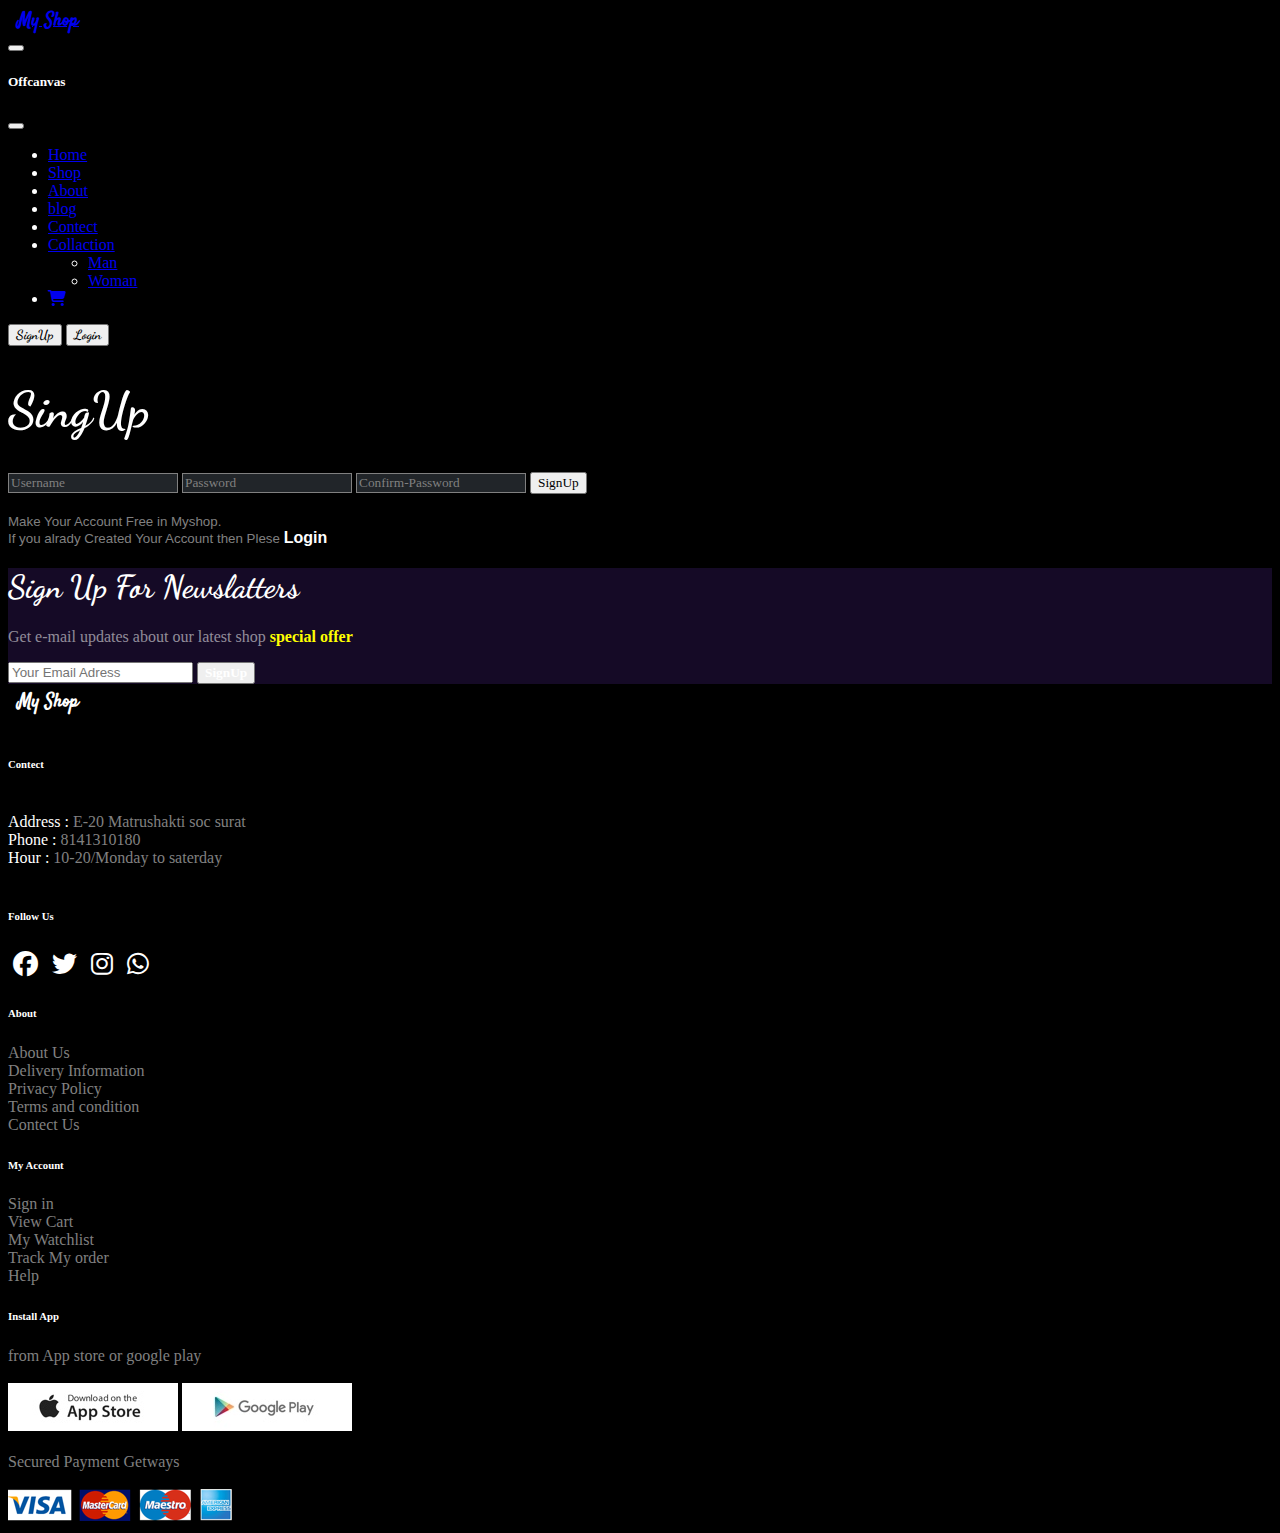
<file: signup.html>
<!DOCTYPE html>
<html lang="en">

<head>
    <meta charset="UTF-8">
    <meta name="viewport" content="width=device-width, initial-scale=1.0">
    <link href="https://cdn.jsdelivr.net/npm/bootstrap@5.3.1/dist/css/bootstrap.min.css" rel="stylesheet"
        integrity="sha384-4bw+/aepP/YC94hEpVNVgiZdgIC5+VKNBQNGCHeKRQN+PtmoHDEXuppvnDJzQIu9" crossorigin="anonymous">
    <script src="https://cdn.jsdelivr.net/npm/bootstrap@5.3.1/dist/js/bootstrap.bundle.min.js"
        integrity="sha384-HwwvtgBNo3bZJJLYd8oVXjrBZt8cqVSpeBNS5n7C8IVInixGAoxmnlMuBnhbgrkm"
        crossorigin="anonymous"></script>
    <link rel="stylesheet" href="index.css">
    <link rel="stylesheet" href="https://cdnjs.cloudflare.com/ajax/libs/font-awesome/6.4.2/css/all.min.css">
    <title>Document</title>
</head>

<body>
    <nav id="mynav" class="navbar navbar-expand-lg fixed-top navbar-dark bg-dark" aria-label="Offcanvas navbar large">
        <div class="container-fluid">
            <a class="navbar-brand" href="#">
                <h3 class="mylogo">My Shop</h3>
            </a>
            <button class="navbar-toggler" type="button" data-bs-toggle="offcanvas" data-bs-target="#offcanvasNavbar2"
                aria-controls="offcanvasNavbar2" aria-label="Toggle navigation">
                <span class="navbar-toggler-icon"></span>
            </button>
            <div class="offcanvas offcanvas-end text-bg-dark" tabindex="-1" id="offcanvasNavbar2"
                aria-labelledby="offcanvasNavbar2Label">
                <div class="offcanvas-header">
                    <h5 class="offcanvas-title" id="offcanvasNavbar2Label">Offcanvas</h5>
                    <button type="button" class="btn-close btn-close-white" data-bs-dismiss="offcanvas"
                        aria-label="Close"></button>
                </div>
                <div class="offcanvas-body">
                    <ul class="navbar-nav justify-content-end flex-grow-1 pe-3">
                        <li class="nav-item">
                            <a class="nav-link active" aria-current="page" href="index.html">Home</a>
                        </li>
                        <li class="nav-item">
                            <a class="nav-link" href="shop.html">Shop</a>
                        </li>
                        <li class="nav-item">
                            <a class="nav-link" href="about.html">About</a>
                        </li>
                        <li class="nav-item">
                            <a class="nav-link" href="blog.html">blog</a>
                        </li>
                        <li class="nav-item">
                            <a class="nav-link" href="contect.html">Contect</a>
                        </li>
                        <li class="nav-item dropdown">
                            <a class="nav-link dropdown-toggle show" href="#" role="button" data-bs-toggle="dropdown"
                              aria-expanded="true">
                              Collaction
                            </a>
                            <ul class="dropdown-menu " data-bs-popper="static">
                              <li><a class="dropdown-item" href="shop.html">Man</a></li>
                              <li><a class="dropdown-item" href="shop.html">Woman</a></li>
                            </ul>
                          </li>
                        <li class="nav-item">
                            <a class="nav-link" href="cart.html"><i class="fa-solid fa-cart-shopping"></i></a>
                        </li>
                    </ul>
                    <button class="btn btn-info px-4" onclick="window.location.href='signup.html'"
                        style="font-family:dancing;font-weight:bolder;" type="submit">SignUp</button>
                    <button class="btn btn-outline-info ms-2 px-4" onclick="window.location.href='login.html'"
                        style="font-family:dancing;font-weight:bolder;" type="submit">Login</button>
                </div>
            </div>
        </div>
    </nav>
    <div class="container mt-5 pt-5">
        <div class="row d-flex flex-column align-items-center justify-content-around">
            <div id="login" class="col-md-6 text-center bg-dark p-5" style="opacity: 1;">
                <form>
                    <h1>SingUp</h1>
                    <input type="text" class="form-control py-2 mb-2" placeholder="Username">
                    <input type="Password" class="form-control py-2 mb-2" placeholder="Password">
                    <input type="Password" class="form-control py-2 mb-3" placeholder="Confirm-Password">
                    <button class="btn btn-outline-info py-2 px-5" type="submit">SignUp</button>
                    <br>
                    <small>Make Your Account Free in Myshop. <br>If you alrady Created Your Account then Plese <a
                            href="login.html">Login</a></small>
                </form>
            </div>
        </div>
    </div>
    <div class="container-fluid mt-5 pt-5" id="signupbanner">
        <div class="container">
            <div class="row">
                <div class="col-md-6">
                    <h1 style="font-family: dancing;">Sign Up For Newslatters</h1>
                    <p>Get e-mail updates about our latest shop <span>special offer</span></p>
                </div>
                <div class="col-md-6">
                    <div class="input-group input-group-lg mb-3">
                        <input type="text" class="form-control" placeholder="Your Email Adress"
                            aria-label="Recipient's username" aria-describedby="button-addon2">
                        <button class="btn btn-info" type="button" id="button-addon2"><a href=""
                                style="font-family:'Times New Roman', Times, serif;text-decoration:none;color:#fff;font-weight:bold;">SignUp</a></button>
                    </div>
                </div>
            </div>
        </div>
    </div>
    <div class="container-fluid">
        <div class="container">
            <div class="row footer py-5">
                <div class="col-md-4">
                    <h3 class="mylogo">My Shop</h3><br>
                    <h6>Contect</h6><br>
                    <span><span class="collan">Address :</span> E-20 Matrushakti soc surat</span><br>
                    <span><span class="collan">Phone :</span> 8141310180</span><br>
                    <span><span class="collan">Hour :</span> 10-20/Monday to saterday</span><br><br>
                    <h6>Follow Us</h6>
                    <i class="fa-brands fa-facebook" style="color: #005cfa;"></i>
                    <i class="fa-brands fa-twitter"></i>
                    <i class="fa-brands fa-instagram"></i>
                    <i class="fa-brands fa-whatsapp"></i>
                </div>
                <div class="col-md-2">
                    <h6>About</h6>
                    <span>About Us</span><br>
                    <span>Delivery Information</span><br>
                    <span>Privacy Policy</span><br>
                    <span>Terms and condition</span><br>
                    <span>Contect Us</span><br>
                </div>
                <div class="col-md-2">
                    <h6>My Account</h6>
                    <span>Sign in</span><br>
                    <span>View Cart</span><br>
                    <span>My Watchlist</span><br>
                    <span>Track My order</span><br>
                    <span>Help</span><br>
                </div>
                <div class="col-md-4">
                    <h6>Install App</h6>
                    <span>from App store or google play</span><br><br>
                    <img src="./images/pay/app.jpg" alt="">
                    <img src="./images/pay/play.jpg" alt=""
                        onclick="window.location.href='https://play.google.com/store/search?q=ff&c=apps&hl=en-IN'"><br><br>
                    <span>Secured Payment Getways</span><br><br>
                    <img src="./images/pay/pay.png" alt="">
                </div>
            </div>
        </div>
    </div>
</body>

</html>
</file>
<file: index.css>
body {
    background: #000;
    color: #fff;
}
.carousel-inner img {
    filter: brightness(50%);
}

@font-face {
    font-family: logo;
    src: url(Satisfy-Regular.ttf);
}

@font-face {
    font-family: banner;
    src: url(Lobster-Regular.ttf);
}

@font-face {
    font-family: dancing;
    src: url(DancingScript-VariableFont_wght.ttf);
}

.mylogo {
    font-family: logo;
    margin: 5px 0px 0px 10px;
}

.banner-text {
    background: #00000031;
    display: inline-block;
    padding: 0px 20px;
    margin-top: 5px !important;
    margin: 0px;
    font-family: banner;
}

.myheader h5 {
    color: #ffffff9d;
    margin-bottom: 0px;
    font-family: 'Gill Sans', 'Gill Sans MT', Calibri, 'Trebuchet MS', sans-serif;
}

.myheader p {
    color: #ffffffb9;
}

.btn {
    font-family: Arial, Helvetica, sans-serif;
    font-weight: 600px;
}

.banner-img {
    height: 100vh !important;
}

#banner-items {
    color: #FFF;
}

.featcher h6 {
    display: inline-block;
    font-family: dancing;
    padding: 5px;
}

.feature h1 {
    font-family: banner;
    font-size: 50px;
}

.feature .col-12 p {
    font-size: 12px;
    color: #ffffff95;
}

.product .col-md-3 {
    box-sizing: border-box;
    padding: 10px 10px 0px 10px;
    border: 1px solid black;
    border-radius: 20px;
    width: 250px;
}

.product img {
    width: 100%;
    border-radius: 20px;
    margin-bottom: 10px;
}

.product small {
    color: #ffffff70;
}

.product span {
    font-weight: bold;
    color: rgba(0, 255, 255, 0.615)
}

.product i {
    font-size: 10px;
    margin-bottom: 5px;
}

.shop a {
    text-decoration: none;
    color: #e1dede;
}

.shop i {
    display: block;
    font-size: 14px;
    border-radius: 20px;
    margin-bottom: 5px;
    margin-right: 5px;
    padding: 12px;
    transition: all .2s ease-in;
}

.shop i:hover {
    background: #000;
}

#explore {
    background: url(./images/b2.jpg);
    background-repeat: no-repeat;
    background-size: cover;
    height: 250px;
}

#explore h1 span {
    color: red;
}

.b1,
.b2 {
    height: 300px;
    width: 550px;
    border-radius: 20px;
}

.b1 {
    background: url(./images/banner/b17.jpg);
    background-size: cover;
    background-repeat: no-repeat;
}

.b2 {
    background: url(./images/banner/b10.jpg);
    background-size: cover;
    background-repeat: no-repeat;
}

#banner-bottam {
    background-repeat: no-repeat;
    height: 200px;
    width: 360px;
    border-radius: 20px;
}

#signupbanner {
    background: #200f3ba5;
}

#signupbanner p {
    color: #ffffff8a;
}

#signupbanner p span {
    color: yellow !important;
    font-weight: bold;
}

.footer span {
    color: gray
}

.collan {
    color: #fff !important;
}

.footer i {
    font-size: 25px;
    margin: 5px;
    color: #fff !important;
}

/* ------------------------------------------------- */
.shop-banner {
    background: url(./images/banner/b1.jpg);
    background-size: cover;
    background-repeat: no-repeat;
}

.shop-banner .row {
    height: 400px;
}

.shop-banner h1 {
    font-size: 45px !important;
    font-family: banner;
}

.shop-banner small {
    color: gray !important;
}

.mypagination ul li a {
    background: transparent !important;
    color: #0dcaf098;
    border: 1px solid gray;
    transition: all .2s ease-in;
}

.mypagination ul li a:hover {
    color: #0dcaf0;
    font-weight: bold;
}

#product_d .col-md-5 #main_img {
    width: 100%;
    border-radius: 20px;
}

#product_d img {
    width: 110px;
    /* border: 1px solid #000; */
    border-radius: 10px;
}

#product_d p {
    color: rgb(205, 205, 205);
}

@media (max-width: 414px) {
    #product_d .col-md-5 .row img {
        width: 78px;
    }

    #product_d .col-md-5 .row {
        padding-left: 20px;
    }
}

.shop-banner2 {
    background: url(./images/banner/b19.jpg);
    background-size: cover;
    background-repeat: no-repeat;
    height: 400px;
}

.shop-banner2 h1 {
    font-size: 50px;
    font-weight: bolder;
    font-family: banner;
}

.shop-banner2 small {
    color: #fff;
}

#blog_main img {
    width: 100%;
    height: 300px;
    object-fit: cover;
    border-radius: 5px;
    transition: all .2s ease-in;
}

#blog_main .row .col-md-7 a {
    text-decoration: none;
    color: orange;
    letter-spacing: 2px;
    font-weight: bold;
    font-size: 12px;
}

#blog_main .row .col-md-7 a:hover {
    color: rgba(255, 166, 0, 0.576);
}

#blog_main .row .col-md-7 h3 {
    font-weight: bold;
    font-family: cursive;
}

#blog_main .row .col-md-7 p {
    color: gray;
}

#blog_main .row .col-md-7 span {
    color: rgb(173, 173, 173);
    font-size: 15px;
    font-weight: bold;
    font-family: 'Courier New', Courier, monospace;
    position: relative;
    top: 12.5px;
    z-index: -1;
    margin-bottom: 15px;
}

@media (max-width: 768px) {
    #blog_main .row .col-md-7 {
        margin-top: 15px;
        margin-left: 0px !important;
    }
}

.mypagination2 ul li a {
    background: transparent !important;
    color: rgba(255, 166, 0, 0.6);
    border: 1px solid gray;
    transition: all .2s ease-in;
}

.mypagination2 ul li a:hover {
    color: orange;
    font-weight: bold;
}

#about-banner {
    background: url(./images/about/banner.png);
    background-size: cover;
    background-repeat: no-repeat;
    height: 300px;
}

#about-banner h1 {
    font-size: 50px;
    font-weight: bolder;
    font-family: banner;
}

#about-banner small {
    color: #fff;
}

#main_about .row .col-md-6 img {
    width: 100%;
    height: 350px;
    object-fit: cover;
    border-radius: 10px;
}

#main_about .row .col-md-6 h1 {
    font-weight: bold;
    font-family: monospace;
}

#main_about .row .col-md-6 p {
    color: gray;
}

#main_about .row .col-md-6 span {
    color: #0dcaf098;
}

#main_about .row .col-md-6 marquee {
    background: #0dcaf04b;
}

.app-vidio span {
    font-size: 35px;
    font-family: 'Gill Sans', 'Gill Sans MT', Calibri, 'Trebuchet MS', sans-serif;
}

.app-vidio span a {
    color: purple;
    text-decoration: none;
}

.app-vidio span a:hover {
    color: rgb(213, 1, 213);
}

#vidio {
    border-radius: 20px;
}

#contact .row .col-md-6 span {
    color: gray;
    font-family: Arial, Helvetica, sans-serif;
}

#contact .row .col-md-6 h2 {
    margin: 20px 0px;
    font-family: cursive;
}

#contact .row .col-md-6 h6 {
    margin-bottom: 20px;
    font-family: 'Gill Sans', 'Gill Sans MT', Calibri, 'Trebuchet MS', sans-serif;
}

#map iframe {
    width: 100%;
}

.c_inner {
    margin-bottom: 10px;
}

#c_form .form-control {
    background: #000;
    border: none;
    border-bottom: 1px solid #fff !important;
    border-radius: 0px;
    color: #fff;
}

#c_form .form-control:focus {
    border: none;
    box-shadow: none;
}

#c_form .form-control::placeholder {
    color: gray;
}

#c_form span {
    color: gray;
    display: block;
    margin-bottom: 15px;
    font-family: 'Gill Sans', 'Gill Sans MT', Calibri, 'Trebuchet MS', sans-serif;
}

#c_form h3 {
    font-family: dancing;
    margin-bottom: 20px;
}

#c_form .col-md-8 {
    border-right: 1px solid gray;
}

#c_form {
    border: 1px solid gray;
    border-radius: 20px;
    padding: 50px 30px;
}

#c_form button {
    font-family: 'Gill Sans', 'Gill Sans MT', Calibri, 'Trebuchet MS', sans-serif;
}

#c_form img {
    width: 100px;
    height: 100px;
    border-radius: 50%;
}

#pepol .col-md-8 {
    border: none !important;
}

#pepol small {
    color: rgb(186, 184, 184);
    font-family: Arial, Helvetica, sans-serif;
}

#pepol h4 {
    font-family: Verdana, Geneva, Tahoma, sans-serif;
}

#table img {
    width: 70px;
    height: 70px;
}

.tbl_row {
    line-height: calc(70px + 1rem);
}

#table {
    width: 100%;
}

@media (max-width:767px) {
    #pepol .row div {
        display: flex;
        flex-direction: column;
        align-items: center;
        justify-content: center;
    }

    #c_form .col-md-8 {
        border: none !important;
    }

    #c_form {
        border: 0px solid #000;
    }

}

@media (max-width:778) {
    #table {
        width: 778px;
        overflow: scroll;
    }

    #table table thead {
        width: 778px !important;
        overflow: scroll;
    }
}

.table {
    overflow: scroll;
    flex-wrap: nowrap;
}

#total {
    border: 1px solid gray;
    border-radius: 10px;
    padding: 20px;
}

#total .container {
    border: 1px solid gray;
    text-align: center;
    border-radius: 5px;
}

#total .container .row .col-6 {
    padding: 10px 0px;
    border-bottom: 1px solid gray;
}

#total .container .row:nth-child(3) {
    background: #212529;
}

#total .container .row .col-6:nth-child(1) {
    border-right: 1px solid gray;
}

.popover {
    background: #fff;
    color: #000;
    font-family: dancing;
    font-weight: bold !important;
    font-size: 19px;
}

#bd_main {
    margin-top: 100px;
}

#bd_main .row:nth-child(1) .col-md-6:nth-child(1) {
    background: #212529;
    padding: 20px;
}

#bd_main .row .col-md-6 h1 {
    font-family: dancing;
    font-weight: bolder;
    font-size: 70px;
    margin: 20px;
}

@media (max-width:778px) {
    #bd_main .row .col-md-6 h1 {
        font-size: 40px;
    }
}

#bd_main img {
    width: 100%;
    height: 400px;
    border-radius: 20px;
}

#bd_main .row .col-12 {
    font-family: cursive;
    color: rgb(185, 185, 185);
}

#bd_main .row .col-12 span {
    color: #0dcaf0;
    font-size: 25px;
    font-family: dancing;
}
#login input[type="text"], #login input[type="password"]{
    background: #212529;
    color:#fff;
    border: 1px solid gray;
    font-family:cursive;
}
#login input::placeholder{
    color:gray;
    font-family:cursive;
}
#login{
    border-radius: 20px;
}
#login h1{
    font-family: dancing;
    font-weight: bolder;
    font-size: 50px;
    margin-bottom: 2rem;
}
#login label{
    font-family: cursive;
}
#login button{
    font-family: cursive;
}
#login small{
    display: block;
    margin-top: 20px;
    color:gray;
    font-family: 'Gill Sans', 'Gill Sans MT', Calibri, 'Trebuchet MS', sans-serif;
}
#login small a{
    text-decoration: none;
    color:#fff;
    font-weight: bold;
    font-size:medium;
}
#search input{
    background: transparent;
    color: #fff;
    border-color: gray;
}
#search input::placeholder{
    color:gray;
}
#search span{
    background: #212529;
    color:#fff;
    border-color:gray;
}
#search{
    width:50%;
}
@media (max-width: 768px){
    #search{
        width:100%;
    }
}
</file>
